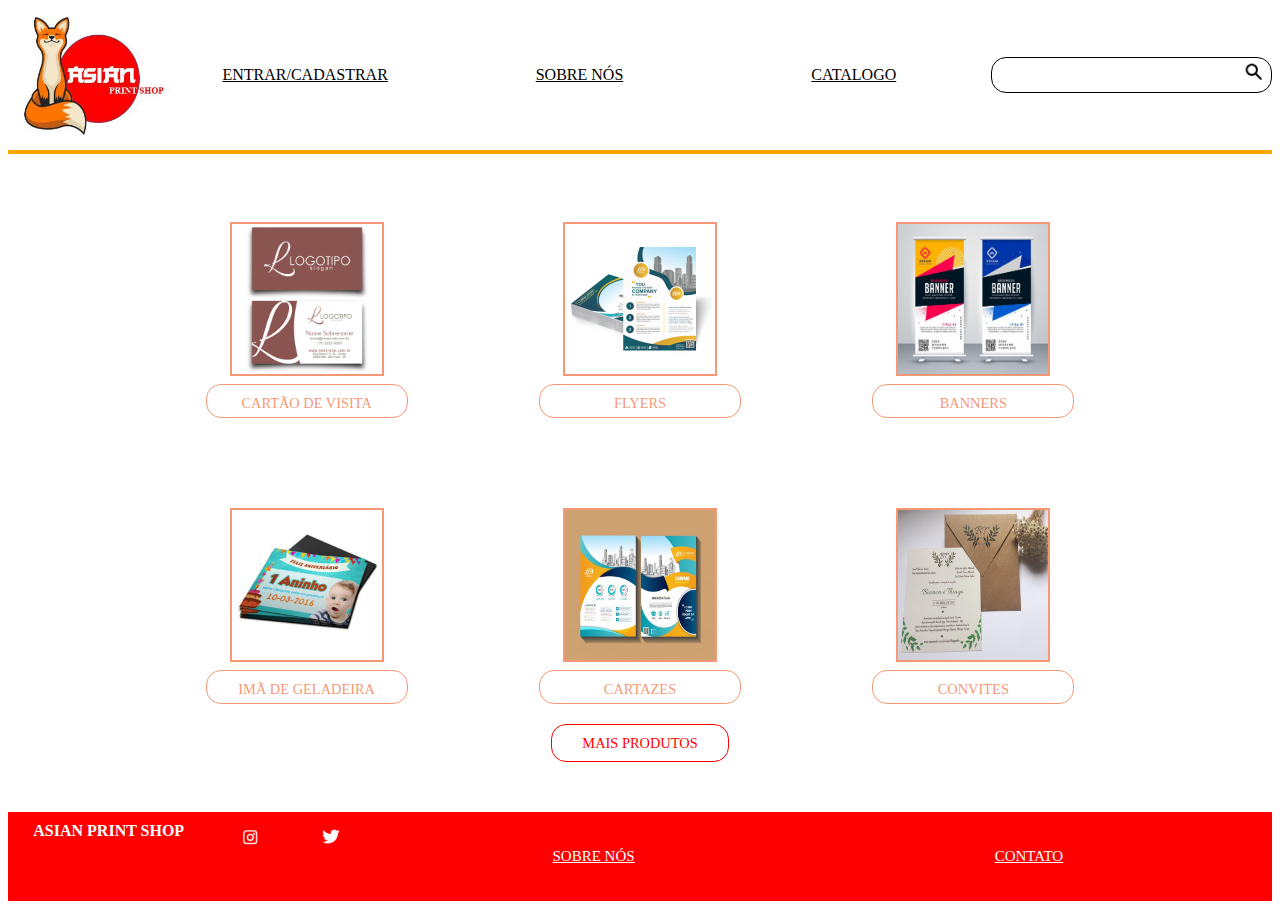
<file: GRÁFICA finish.2/index.html>
<!DOCTYPE html>
<html lang="pt-br">
<head>
    <meta charset="UTF-8">
    <link rel="stylesheet" type="text/css" href="css/estilo.css"/>
    <title>Asian Print Shop</title>
</head>
<body>
    <nav>
        <a href="index.html"><img src="img/logo.jpeg" width="160" height="130"></a>
        <ul>
            <li><a href="Tela cadastro.html">ENTRAR/CADASTRAR</a></li>
            <li><a href="sobre nós.html">SOBRE NÓS</a></li>
            <li><a href="catalogo.html">CATALOGO</a></li>
        </ul>
        <div id="divBusca">
            <input type="text" id="txtBusca"/>
            <img src="img/search.png" width="30px" height="30px" id="btnBusca" alt="Buscar"/>
        </div>
    </nav>
    <hr size="4" color="orange">
    <section id="produtos1">
    <div>
        <img src="img/cartãovis.png" alt="cartão de visita">
        <a href="cartaodevisita.html" class="botao">CARTÃO DE VISITA</a>
    </div>
    <div>
        <img src="img/flyer.png" alt="flyer">
        <a href="flyers.html" class="botao">FLYERS</a>
    </div>
    <div>
        <img src="img/banner.jpeg" alt="banner">
        <a href="banners.html" class="botao">BANNERS</a>
    </div>
    </section>
    <section id="produtos2">
    <div>
        <img src="img/ima.jpeg" alt="imã de geladeira">
        <a href="imãdegeladeria.html" class="botao">IMÃ DE GELADEIRA</a>
    </div>
    <div>
        <img src="img/cartaz.png" alt="cartaz">
        <a href="cartazes.html" class="botao">CARTAZES</a>
    </div>
    <div>
        <img src="img/convite.jpeg" alt="convite">
        <a href="convites.html" class="botao">CONVITES</a>
    </div>
    </section>
    <center><a href="mais produtos.html" class="mais">MAIS PRODUTOS</a></center>
    <footer>
        <a href="index.html">ASIAN PRINT SHOP</a>
        <a href="https://www.instagram.com/"><img src="img/insta.png"></a>
        <a href="https://twitter.com/"><img src="img/tt.png"></a>
        <ul>
            <li><a href="sobre nós.html">SOBRE NÓS</a></li>
            <li><a href="contato.html">CONTATO</a></li>
        </ul>
    </footer>
</body>
</html>
</file>
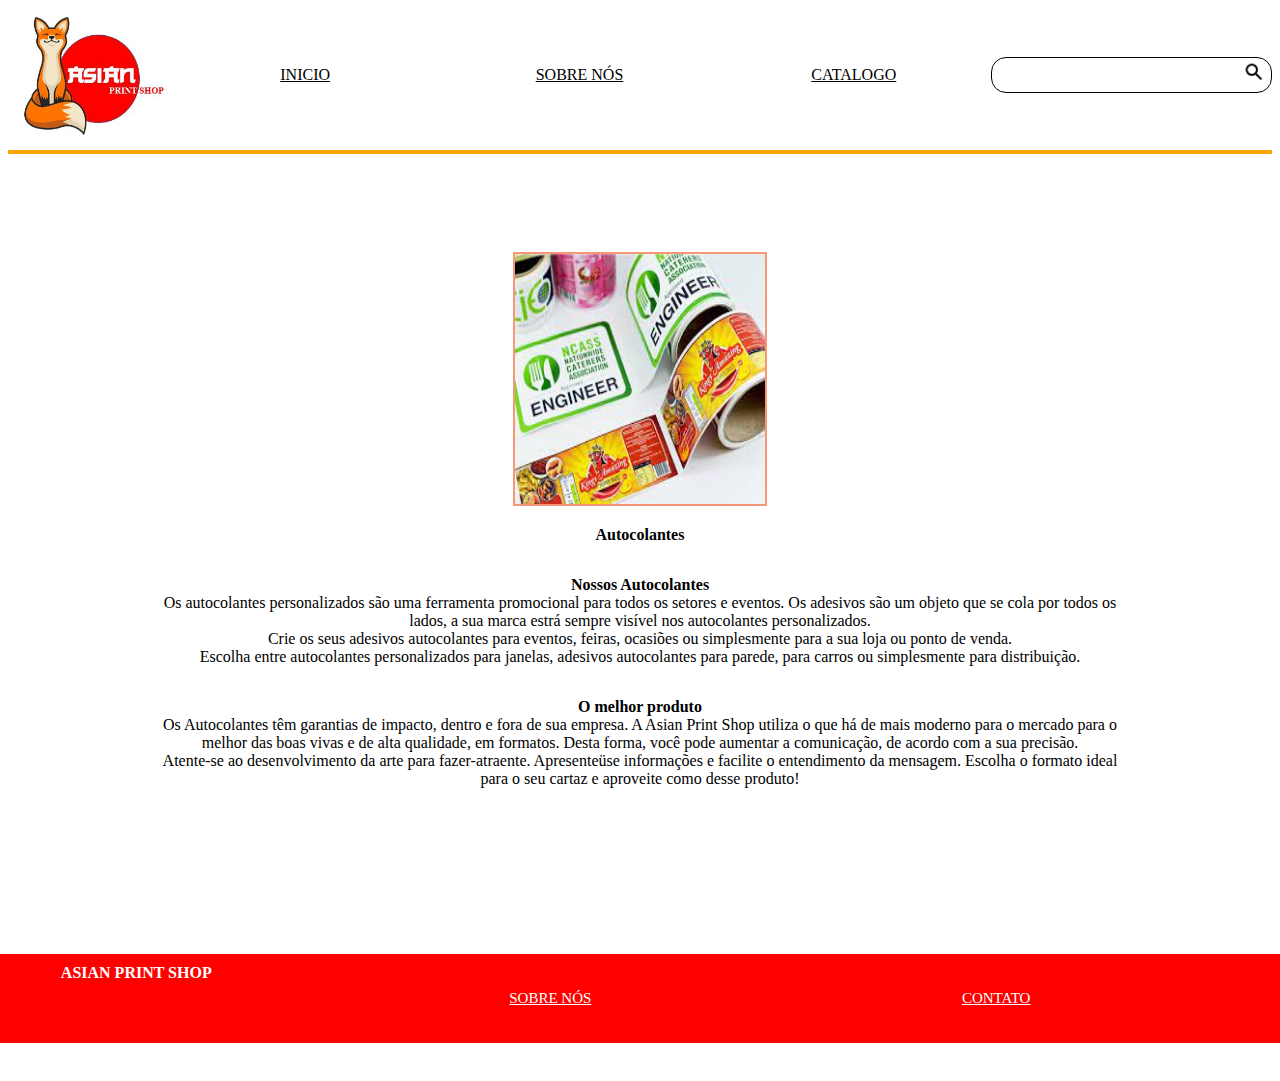
<file: GRÁFICA finish.2/autocolantes.html>
<!DOCTYPE html>
<html lang="en">
<head>
    <meta charset="UTF-8">
    <link rel="stylesheet" type="text/css "href="css/descrições.css">
    <title>Asian Print Shop</title>
</head>
<body>
    <nav>
        <a href="index.html"><img src="img/logo.jpeg" width="160" height="130"></a>
        <ul>
            <li><a href="index.html">INICIO</a></li>
            <li><a href="sobre nós.html">SOBRE NÓS</a></li>
            <li><a href="catalogo.html">CATALOGO</a></li>
        </ul>
        <div id="divBusca">
            <input type="text" id="txtBusca"/>
            <img src="img/search.png" width="30px" height="30px" id="btnBusca" alt="Buscar"/>
        </div>
    </nav>
    <hr size="4" color="orange">
    <section id="produtos1">
    <div>
        <div>
            <a href="add ao carrinho.html"><img src="img/autocolantes.jpeg" alt="autocolantes"></a>
            <a href="autocolantes.html" class="botao"></a>
        <p><strong>Autocolantes</strong></p>
        <p><strong>Nossos Autocolantes</strong><br>
            Os autocolantes personalizados são uma ferramenta promocional para todos os setores e eventos. Os adesivos são um objeto que se cola por todos os lados, a sua marca estrá sempre visível nos autocolantes personalizados.<br>
            Crie os seus adesivos autocolantes para eventos, feiras, ocasiões ou simplesmente para a sua loja ou ponto de venda.<br>
            Escolha entre autocolantes personalizados para janelas, adesivos autocolantes para parede, para carros ou simplesmente para distribuição.
        </p>
        <p><strong>O melhor produto</strong><br>
            Os Autocolantes têm garantias de impacto, dentro e fora de sua empresa. A Asian Print Shop utiliza o que há de mais moderno para o mercado para o melhor das boas vivas e de alta qualidade, em formatos. Desta forma, você pode aumentar a comunicação, de acordo com a sua precisão.<br>
            Atente-se ao desenvolvimento da arte para fazer-atraente. Apresenteüse informações e facilite o entendimento da mensagem. Escolha o formato ideal para o seu cartaz e aproveite como desse produto!
        </p>
        </div>
        <footer>
            <a href="index.html">ASIAN PRINT SHOP</a>
            <ul>
                <li><a href="sobre nós.html">SOBRE NÓS</a></li>
                <li><a href="contato.html">CONTATO</a></li>
            </ul>
        </footer>
    </nav>    
</body>
</html>
</file>
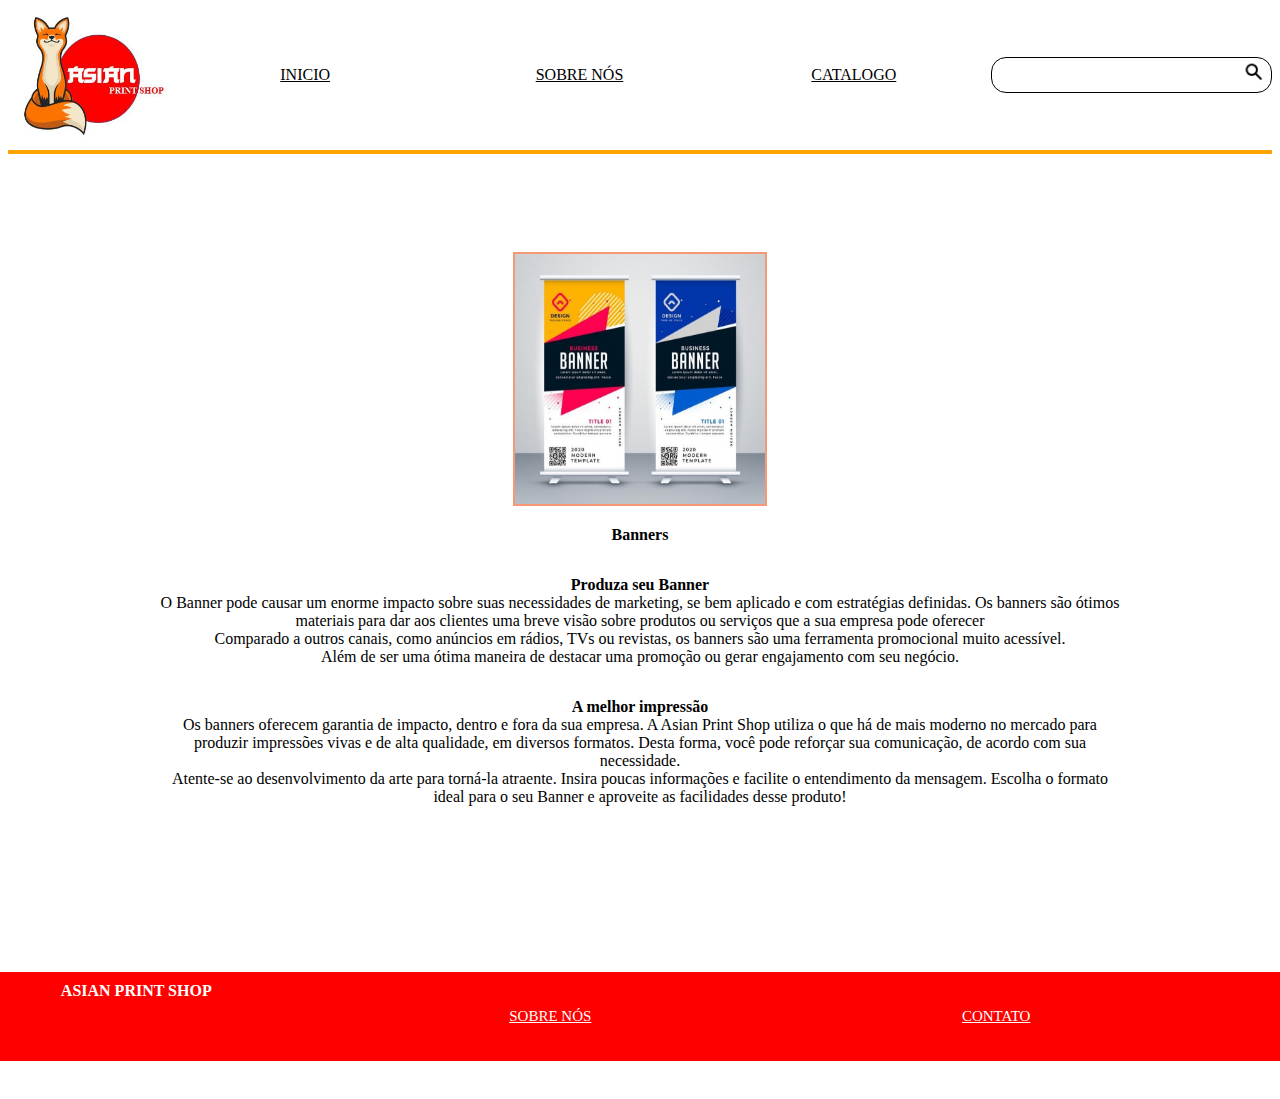
<file: GRÁFICA finish.2/banners.html>
<!DOCTYPE html>
<html lang="en">
<head>
    <meta charset="UTF-8">
    <link rel="stylesheet" type="text/css "href="css/descrições.css">
    <title>Asian Print Shop</title>
</head>
<body>
    <nav>
        <a href="index.html"><img src="img/logo.jpeg" width="160" height="130"></a>
        <ul>
            <li><a href="index.html">INICIO</a></li>
            <li><a href="sobre nós.html">SOBRE NÓS</a></li>
            <li><a href="catalogo.html">CATALOGO</a></li>
        </ul>
        <div id="divBusca">
            <input type="text" id="txtBusca"/>
            <img src="img/search.png" width="30px" height="30px" id="btnBusca" alt="Buscar"/>
        </div>
    </nav>
    <hr size="4" color="orange">
    <section id="produtos1">
    <div>
        <div>
            <a href="add ao carrinho.html" class="botao"><img src="img/banner.jpeg" alt="banner"></a>
        <p><strong>Banners</strong></p>
        <p><strong>Produza seu Banner</strong><br>
            O Banner pode causar um enorme impacto sobre suas necessidades de marketing, se bem aplicado e com estratégias definidas. Os banners são ótimos materiais para dar aos clientes uma breve visão sobre produtos ou serviços que a sua empresa pode oferecer<br>
            Comparado a outros canais, como anúncios em rádios, TVs ou revistas, os banners são uma ferramenta promocional muito acessível.<br>
            Além de ser uma ótima maneira de destacar uma promoção ou gerar engajamento com seu negócio.</p>
        <p><strong>A melhor impressão</strong><br>
            Os banners oferecem garantia de impacto, dentro e fora da sua empresa. A Asian Print Shop utiliza o que há de mais moderno no mercado para produzir impressões vivas e de alta qualidade, em diversos formatos. Desta forma, você pode reforçar sua comunicação, de acordo com sua necessidade.<br>
            Atente-se ao desenvolvimento da arte para torná-la atraente. Insira poucas informações e facilite o entendimento da mensagem. Escolha o formato ideal para o seu Banner e aproveite as facilidades desse produto!</p>
        </div>
        <footer>
            <a href="index.html">ASIAN PRINT SHOP</a>
            <ul>
                <li><a href="sobre nós.html">SOBRE NÓS</a></li>
                <li><a href="contato.html">CONTATO</a></li>
            </ul>
        </footer>
    </nav>    
</body>
</html>
</file>
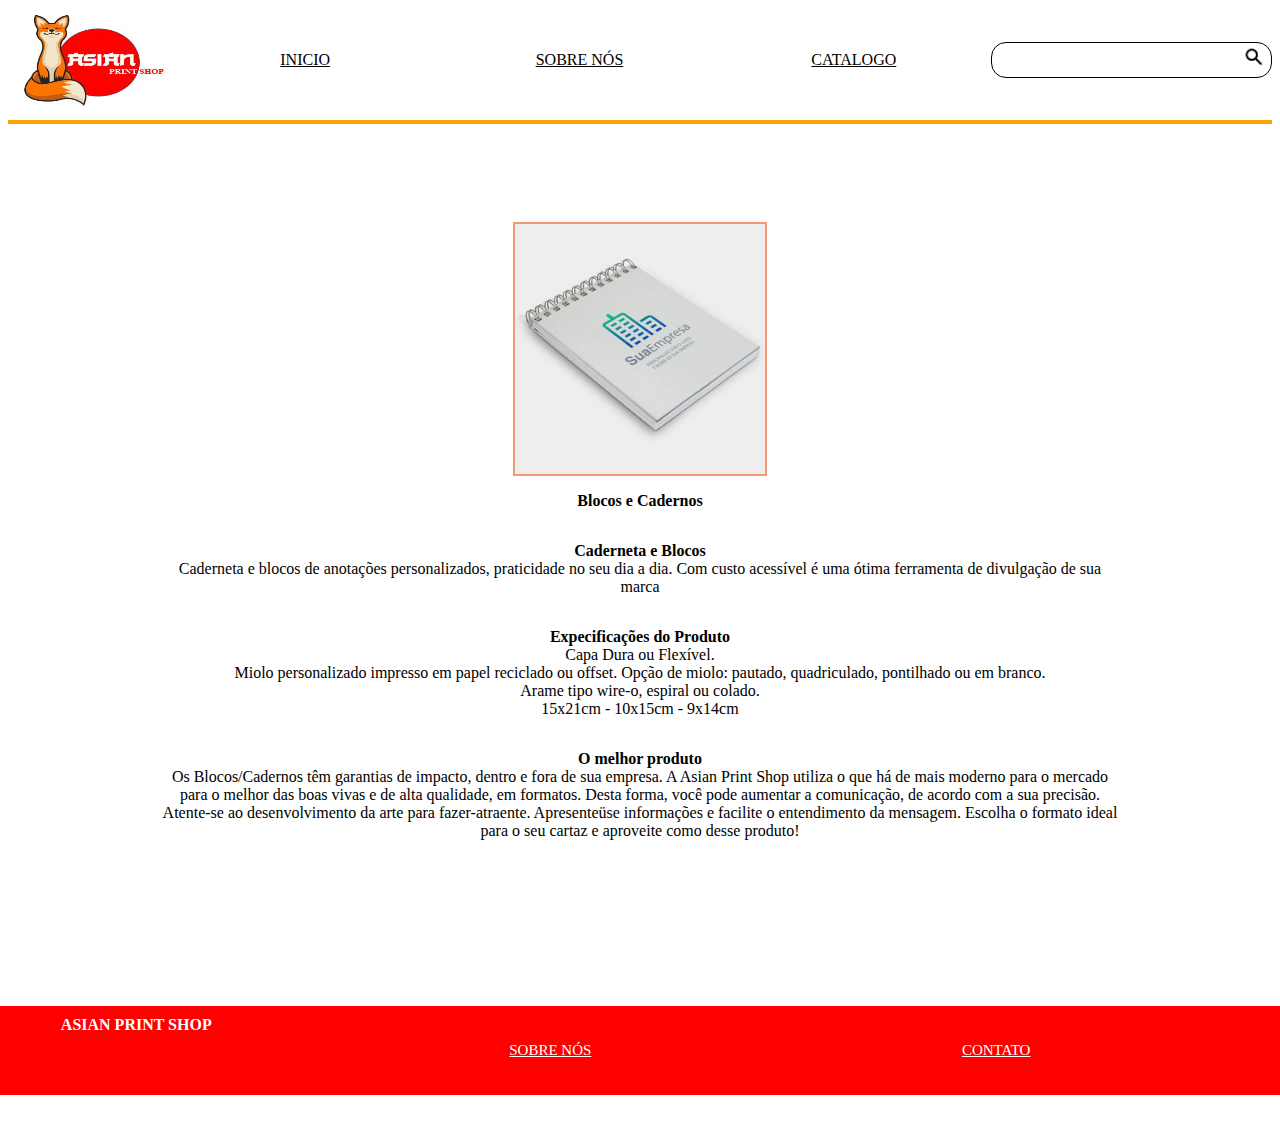
<file: GRÁFICA finish.2/blocos.html>
<!DOCTYPE html>
<html lang="en">
<head>
    <meta charset="UTF-8">
    <link rel="stylesheet" type="text/css "href="css/descrições.css">
    <title>Asian Print Shop</title>
</head>
<body>
    <nav>
        <a href="index.html"><img src="img/logo.jpeg" width="160" height="100"></a>
        <ul>
            <li><a href="index.html">INICIO</a></li>
            <li><a href="sobre nós.html">SOBRE NÓS</a></li>
            <li><a href="catalogo.html">CATALOGO</a></li>
        </ul>
        <div id="divBusca">
            <input type="text" id="txtBusca"/>
            <img src="img/search.png" width="30px" height="30px" id="btnBusca" alt="Buscar"/>
        </div>
    </nav>
    <hr size="4" color="orange">
    <section id="produtos1">
    <div>
        <div>
            <img src="img/bloco.jpeg" alt="blocos e cadernos">
            <a href="add ao carrinho.html" class="botao2"></a>
        <p><strong>Blocos e Cadernos</strong></p>
        <p><strong>Caderneta e Blocos</strong><br>
            Caderneta e blocos de anotações personalizados, praticidade no seu dia a dia. Com custo acessível é uma ótima ferramenta de divulgação de sua marca
        </p>
        <p><strong>Expecificações do Produto</strong><br>
        Capa Dura ou Flexível.<br>
        Miolo personalizado impresso em papel reciclado ou offset. Opção de miolo: pautado, quadriculado, pontilhado ou em branco.<br>
        Arame tipo wire-o, espiral ou colado.<br>
        15x21cm - 10x15cm - 9x14cm<Br>
        </p>
        <p><strong>O melhor produto</strong><br>
            Os Blocos/Cadernos têm garantias de impacto, dentro e fora de sua empresa. A Asian Print Shop utiliza o que há de mais moderno para o mercado para o melhor das boas vivas e de alta qualidade, em formatos. Desta forma, você pode aumentar a comunicação, de acordo com a sua precisão.<br>
            Atente-se ao desenvolvimento da arte para fazer-atraente. Apresenteüse informações e facilite o entendimento da mensagem. Escolha o formato ideal para o seu cartaz e aproveite como desse produto!
        </p>
        </div>
        <footer>
            <a href="index.html">ASIAN PRINT SHOP</a>
            <ul>
                <li><a href="sobre nós.html">SOBRE NÓS</a></li>
                <li><a href="contato.html">CONTATO</a></li>
            </ul>
        </footer>
    </nav>    
</body>
</html>
</file>
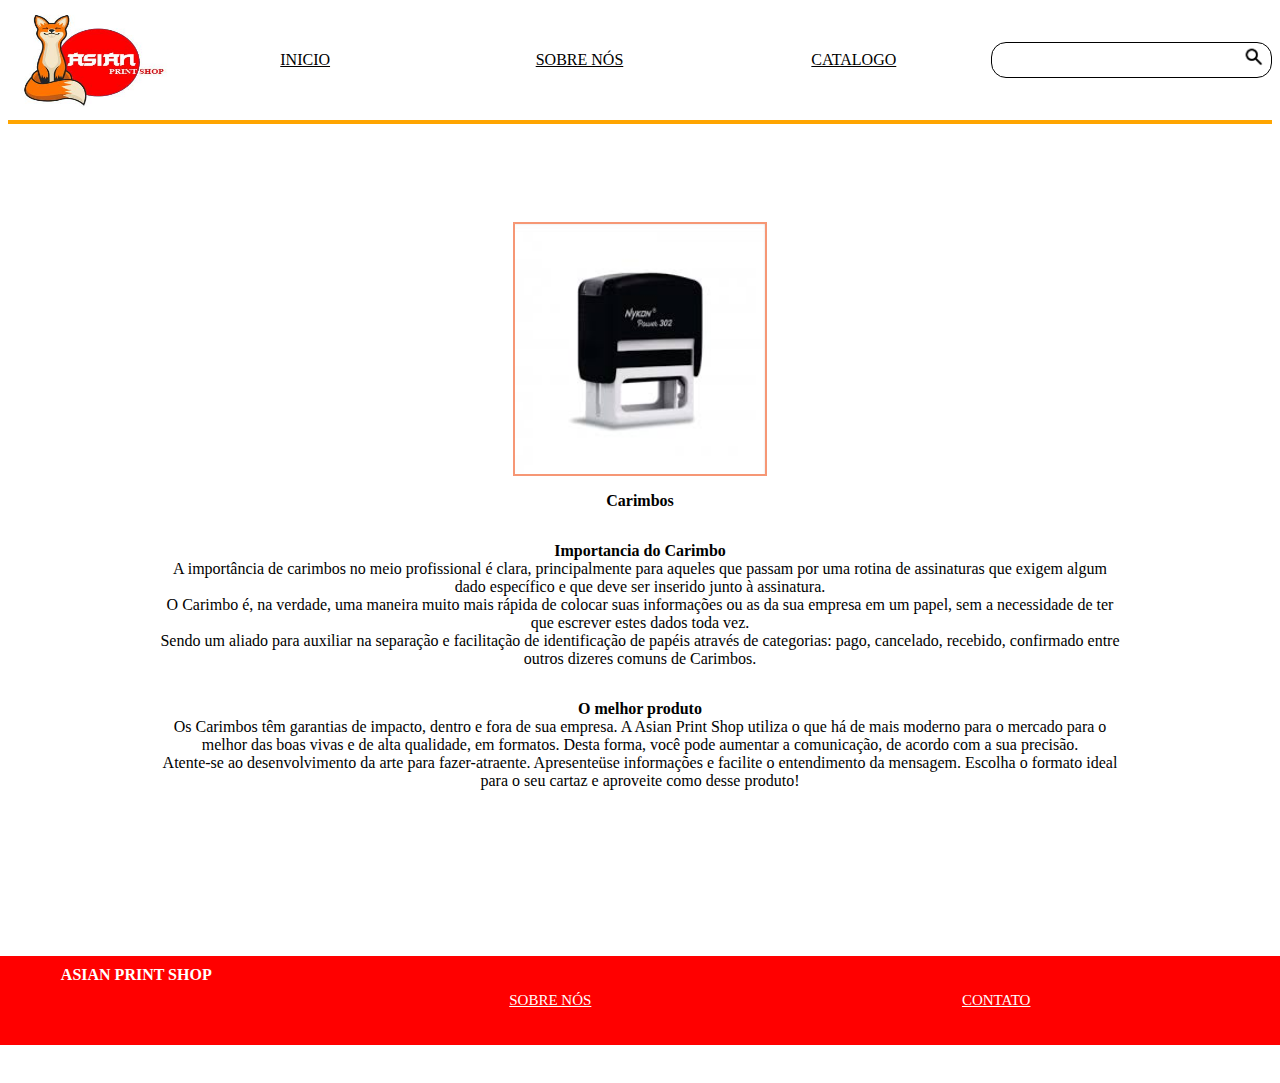
<file: GRÁFICA finish.2/carimbos.html>
<!DOCTYPE html>
<html lang="en">
<head>
    <meta charset="UTF-8">
    <link rel="stylesheet" type="text/css "href="css/descrições.css">
    <title>Asian Print Shop</title>
</head>
<body>
    <nav>
        <a href="index.html"><img src="img/logo.jpeg" width="160" height="100"></a>
        <ul>
            <li><a href="index.html">INICIO</a></li>
            <li><a href="sobre nós.html">SOBRE NÓS</a></li>
            <li><a href="catalogo.html">CATALOGO</a></li>
        </ul>
        <div id="divBusca">
            <input type="text" id="txtBusca"/>
            <img src="img/search.png" width="30px" height="30px" id="btnBusca" alt="Buscar"/>
        </div>
    </nav>
    <hr size="4" color="orange">
    <section id="produtos1">
    <div>
        <div>
            <img src="img/carimbo.jpeg" alt="carimbo">
            <a href="add ao carrinho.html" class="botao"></a>
        <p><strong>Carimbos</strong></p>
        <p><strong>Importancia do Carimbo</strong><br>
            A importância de carimbos no meio profissional é clara, principalmente para aqueles que passam por uma rotina de assinaturas que exigem algum dado específico e que deve ser inserido junto à assinatura.<br>
            O Carimbo é, na verdade, uma maneira muito mais rápida de colocar suas informações ou as da sua empresa em um papel, sem a necessidade de ter que escrever estes dados toda vez.<br>
            Sendo um aliado para auxiliar na separação e facilitação de identificação de papéis através de categorias: pago, cancelado, recebido, confirmado entre outros dizeres comuns de Carimbos.
        </p>
        <p><strong>O melhor produto</strong><br>
            Os Carimbos têm garantias de impacto, dentro e fora de sua empresa. A Asian Print Shop utiliza o que há de mais moderno para o mercado para o melhor das boas vivas e de alta qualidade, em formatos. Desta forma, você pode aumentar a comunicação, de acordo com a sua precisão.<br>
            Atente-se ao desenvolvimento da arte para fazer-atraente. Apresenteüse informações e facilite o entendimento da mensagem. Escolha o formato ideal para o seu cartaz e aproveite como desse produto!
        </p>
        </div>
        <footer>
            <a href="index.html">ASIAN PRINT SHOP</a>
            <ul>
                <li><a href="sobre nós.html">SOBRE NÓS</a></li>
                <li><a href="contato.html">CONTATO</a></li>
            </ul>
        </footer>
    </nav>    
</body>
</html>
</file>
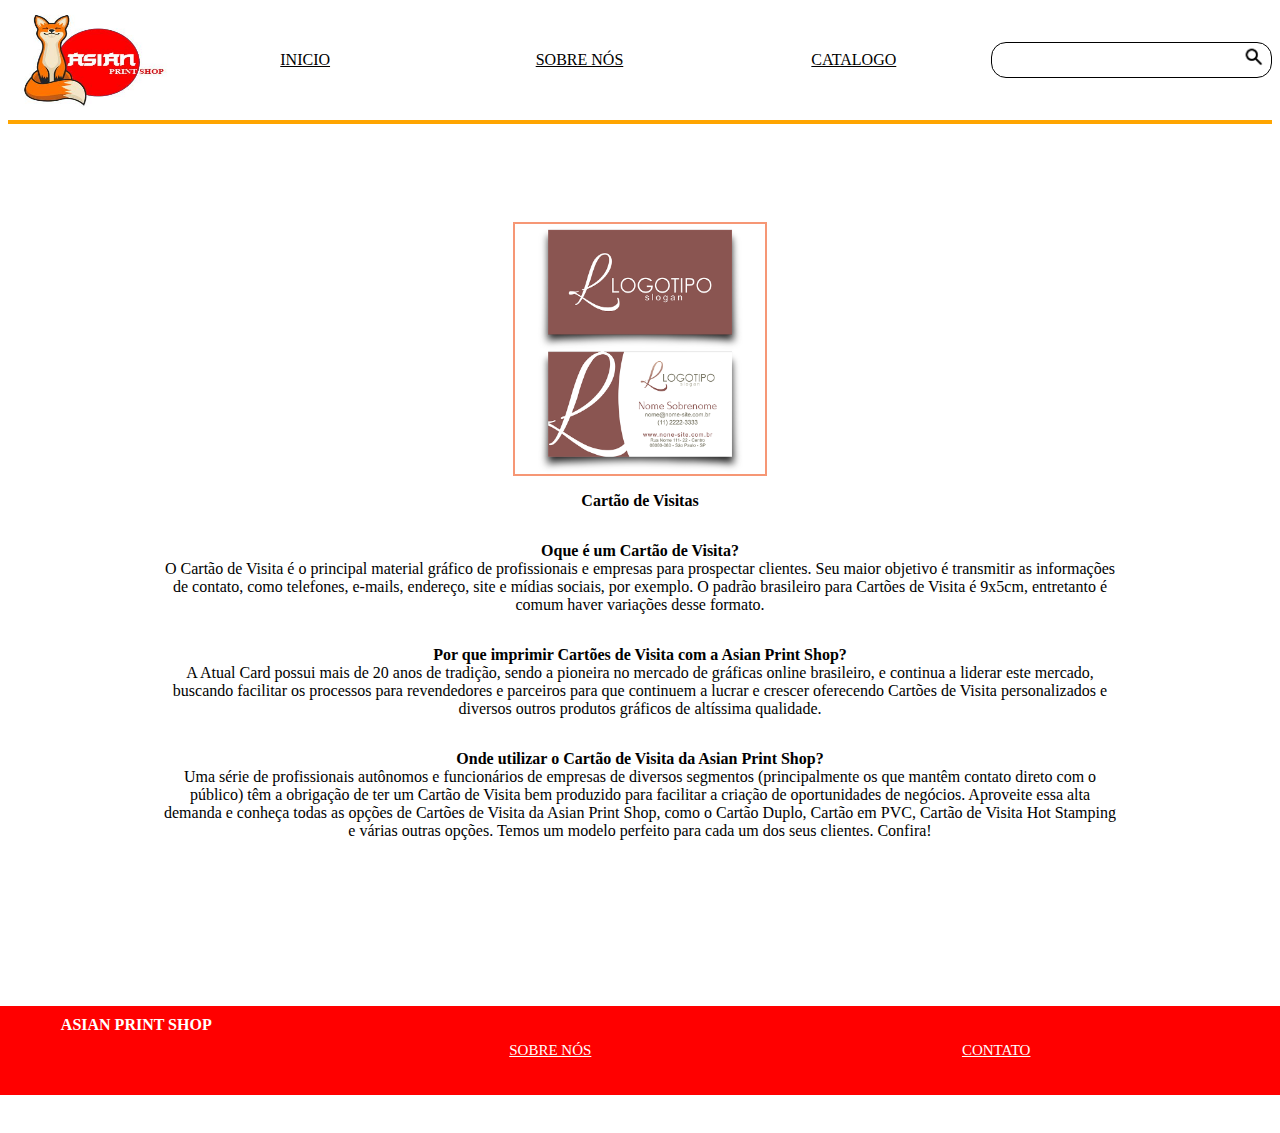
<file: GRÁFICA finish.2/cartaodevisita.html>
<!DOCTYPE html>
<html lang="en">
<head>
    <meta charset="UTF-8">
    <link rel="stylesheet" type="text/css "href="css/descrições.css">
    <title>Asian Print Shop</title>
</head>
<body>
    <nav>
        <a href="index.html"><img src="img/logo.jpeg" width="160" height="100"></a>
        <ul>
            <li><a href="index.html">INICIO</a></li>
            <li><a href="sobre nós.html">SOBRE NÓS</a></li>
            <li><a href="catalogo.html">CATALOGO</a></li>
        </ul>
        <div id="divBusca">
            <input type="text" id="txtBusca"/>
            <img src="img/search.png" width="30px" height="30px" id="btnBusca" alt="Buscar"/>
        </div>
    </nav>
    <hr size="4" color="orange">
    <section id="produtos1">
    <div>
        <div>
            <img src="img/cartãovis.png" alt="cartão de visita">
            <a href="add ao carrinho.html" class="botao"></a>
        <p><strong>Cartão de Visitas</strong></p>
        <p><strong>Oque é um Cartão de Visita?</strong><br>
            O Cartão de Visita é o principal material gráfico de profissionais e empresas para prospectar clientes. Seu maior objetivo é transmitir as informações de contato, como telefones, e-mails, endereço, site e mídias sociais, por exemplo. O padrão brasileiro para Cartões de Visita é 9x5cm, entretanto é comum haver variações desse formato.<br></p>
        <p><strong>Por que imprimir Cartões de Visita com a Asian Print Shop?</strong><br>
            A Atual Card possui mais de 20 anos de tradição, sendo a pioneira no mercado de gráficas online brasileiro, e continua a liderar este mercado, buscando facilitar os processos para revendedores e parceiros para que continuem a lucrar e crescer oferecendo Cartões de Visita personalizados e diversos outros produtos gráficos de altíssima qualidade.</p>
        <p><strong>Onde utilizar o Cartão de Visita da Asian Print Shop?</strong><br>
            Uma série de profissionais autônomos e funcionários de empresas de diversos segmentos (principalmente os que mantêm contato direto com o público) têm a obrigação de ter um Cartão de Visita bem produzido para facilitar a criação de oportunidades de negócios. Aproveite essa alta demanda e conheça todas as opções de Cartões de Visita da Asian Print Shop, como o Cartão Duplo, Cartão em PVC, Cartão de Visita Hot Stamping e várias outras opções. Temos um modelo perfeito para cada um dos seus clientes. Confira!
        </p>
        </div>
        <footer>
            <a href="index.html">ASIAN PRINT SHOP</a>
            <ul>
                <li><a href="sobre nós.html">SOBRE NÓS</a></li>
                <li><a href="contato.html">CONTATO</a></li>
            </ul>
        </footer>
    </nav>    
</body>
</html>
</file>
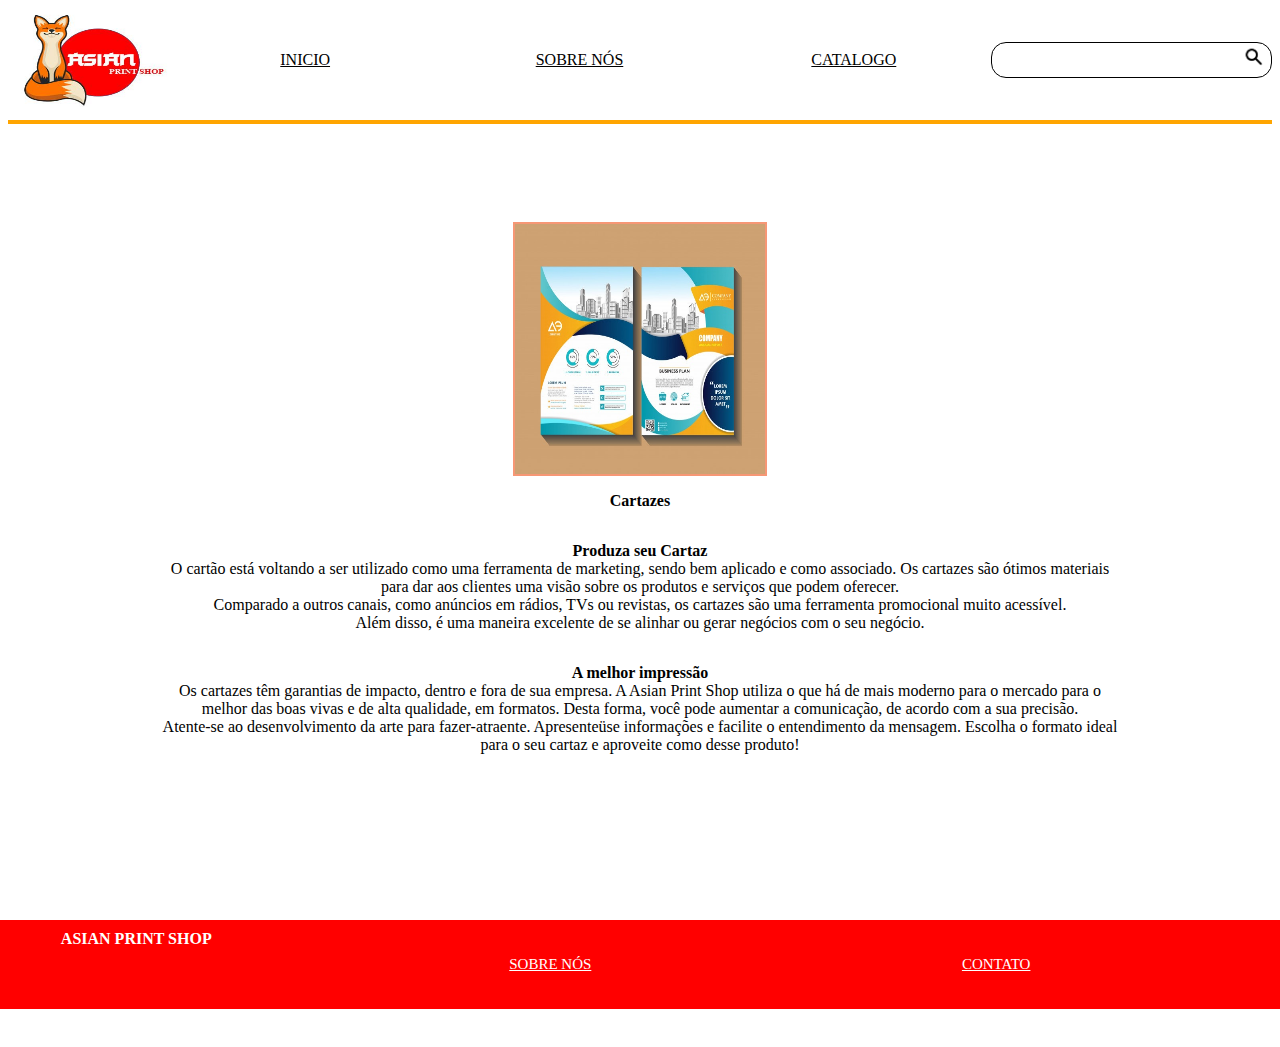
<file: GRÁFICA finish.2/cartazes.html>
<!DOCTYPE html>
<html lang="en">
<head>
    <meta charset="UTF-8">
    <link rel="stylesheet" type="text/css "href="css/descrições.css">
    <title>Asian Print Shop</title>
</head>
<body>
    <nav>
        <a href="index.html"><img src="img/logo.jpeg" width="160" height="100"></a>
        <ul>
            <li><a href="index.html">INICIO</a></li>
            <li><a href="sobre nós.html">SOBRE NÓS</a></li>
            <li><a href="catalogo.html">CATALOGO</a></li>

        </ul>
        <div id="divBusca">
            <input type="text" id="txtBusca"/>
            <img src="img/search.png" width="30px" height="30px" id="btnBusca" alt="Buscar"/>
        </div>
    </nav>
    <hr size="4" color="orange">
    <section id="produtos1">
    <div>
        <div>
            <img src="img/cartaz.png" alt="cartaz">
            <a href="add ao carrinho.html" class="botao"></a>
        <p><strong>Cartazes</strong></p>
        <p><strong>Produza seu Cartaz</strong><br>
            O cartão está voltando a ser utilizado como uma ferramenta de marketing, sendo bem aplicado e como associado. Os cartazes são ótimos materiais para dar aos clientes uma visão sobre os produtos e serviços que podem oferecer.<br>
            Comparado a outros canais, como anúncios em rádios, TVs ou revistas, os cartazes são uma ferramenta promocional muito acessível.<br>
            Além disso, é uma maneira excelente de se alinhar ou gerar negócios com o seu negócio.
        </p>
        <p><strong>A melhor impressão</strong><br>
            Os cartazes têm garantias de impacto, dentro e fora de sua empresa. A Asian Print Shop utiliza o que há de mais moderno para o mercado para o melhor das boas vivas e de alta qualidade, em formatos. Desta forma, você pode aumentar a comunicação, de acordo com a sua precisão.<br>
            Atente-se ao desenvolvimento da arte para fazer-atraente. Apresenteüse informações e facilite o entendimento da mensagem. Escolha o formato ideal para o seu cartaz e aproveite como desse produto!
        </p>
        </div>
        <footer>
            <a href="index.html">ASIAN PRINT SHOP</a>
            <ul>
                <li><a href="sobre nós.html">SOBRE NÓS</a></li>
                <li><a href="contato.html">CONTATO</a></li>
            </ul>
        </footer>
    </nav>    
</body>
</html>
</file>
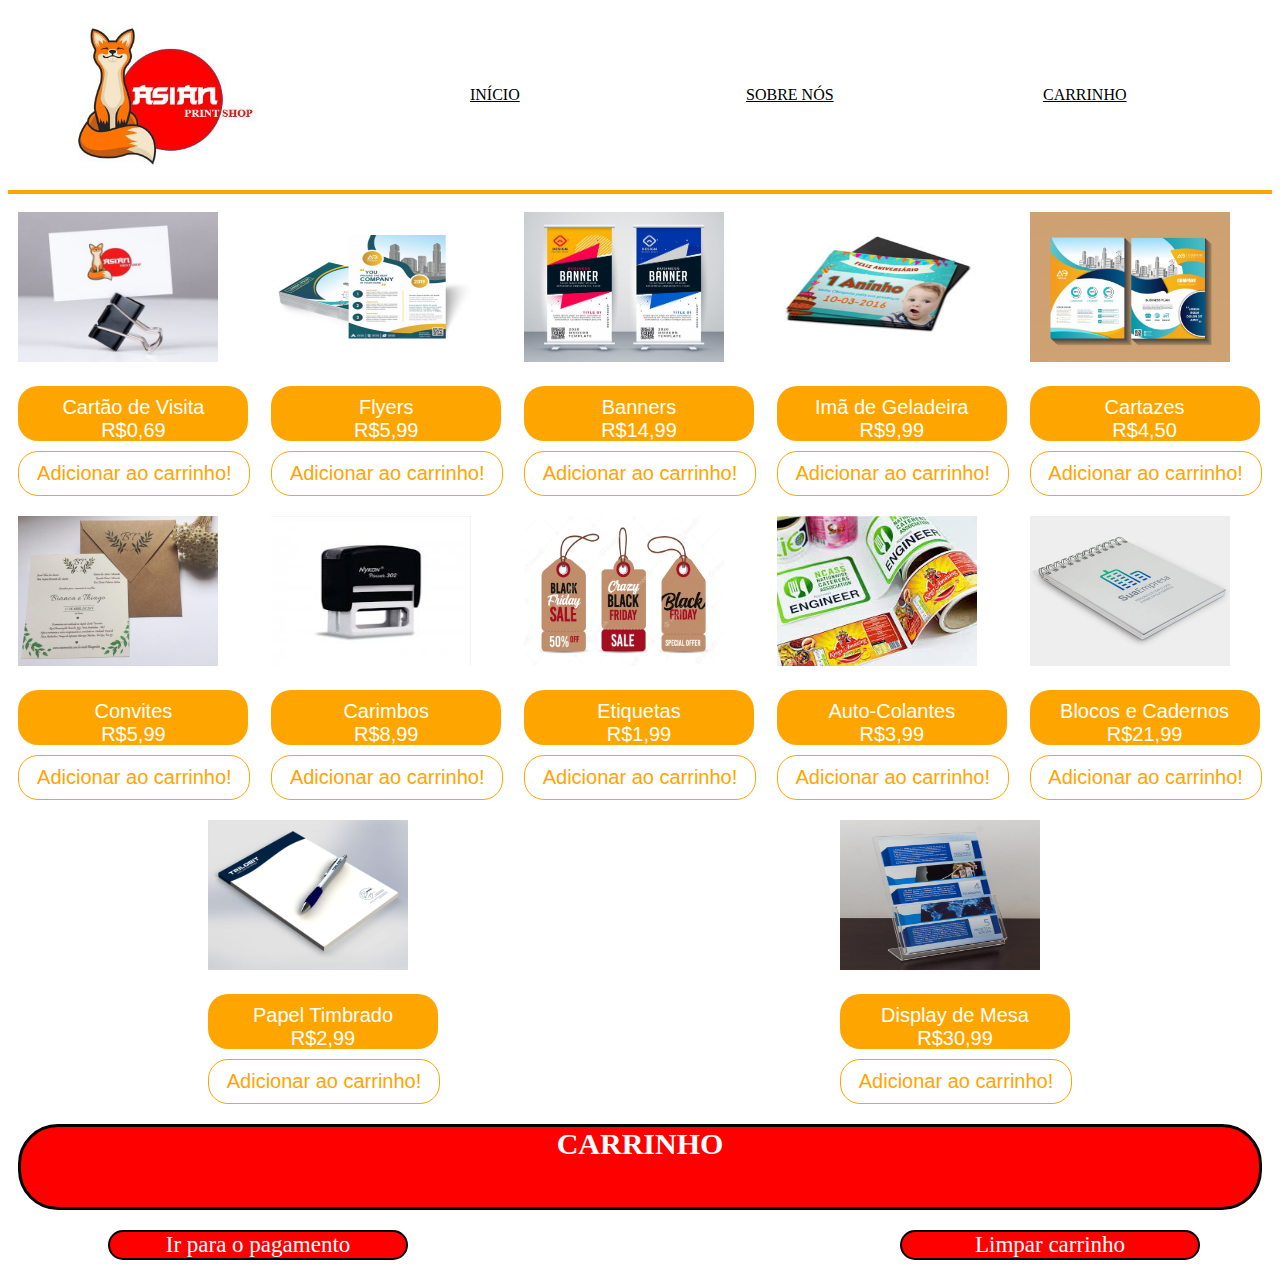
<file: GRÁFICA finish.2/catalogo.html>
<!DOCTYPE html>
<html lang="en">
<head>
    <meta charset="UTF-8">
    <meta http-equiv="X-UA-Compatible" content="IE=edge">
    <meta name="viewport" content="width=device-width, initial-scale=1.0">
 <title>Asian Print Shop</title>
    <style>
        * {
            padding: 0;

        }


        nav{
    display: flex;
    flex-direction: row;
    align-items: center;
    justify-content: space-around;
    background-color: transparent;
  }
  
  nav ul, footer ul{
    display: flex;
    flex-direction: row;
    align-items: center;
    list-style: none;
    padding: 0%;
    width: 70%;
  }
  
  nav ul li, footer ul li{
    text-align: center;
    width: 100%;
  }
  
  nav ul li a{
    display: inline-block;
    padding: 10px 0;
    width: 100%;
    text-decoration: underline;
    color: black;
  }


  
  
  .produto-single p {
            text-align:  center;
            font-size: 20px;
            font-family: sans-serif;
            background-color: orange;
            padding: 10px 15px;
            border-radius: 20px;
            color: white;
            margin: 10px;
            width: 200px;
            height: 35px;

        }

        .produto-single a {
            text-align: center;
            background-color: white;
            border:solid 1px orange;
            color: orange;
            margin: 10px;
            display: block;
            text-decoration: none;
            padding: 10px 15px;
            border-radius: 20px;
            font-size: 20px;
            font-family: sans-serif;
            width: 200px;

        }



        .info-single {
            font-size: 25px;
            font-family: arial;
            text-align: center;
        }

        img {
            max-width: 200px;
            min-width: 200px;
            max-height: 150px;
            min-height: 150px;
            align-items: center;
            margin: 10px;
        }

        
  
        h4 {
            text-align: center;
            font-size: 30px;
            font-family: handlee, cursive;
            color: white;
            background-color:red;
            margin:10px;
            border-radius: 40px;
            height: 80px;
            border: solid 3px black;

        }
        #produtos
         {
            margin-left: 0;
            display: flex;
            flex-wrap: wrap;
            justify-content: space-around;
        }

        .kk {
            left: 0px; top: 1470px;
            width: 100%; 
            background-color: white;
            height: 150px;
            margin:10px;
        }


        
    </style>
</head>
<body>
    <nav>
        <a href="#"><img src="img/logo.jpeg" width="160" height="100"></a>
        <ul>
            <li><a href="index.html">INÍCIO</a></li>
            <li><a href="sobre">SOBRE NÓS</a></li>
            <li><a href ="#link carrinho">CARRINHO</a></li>
        </ul>
        </div>
    </nav>
    <hr size="4" color="orange">
    <section id="produtos1">

        <div id="container">
                <div id="produtos">
                </div>
                <h4><a name="link carrinho"></a>CARRINHO</h4>
                <div id="carrinho">

                </div>

                <button style="position: absolute; left: 800px;
                text-align: center;
                font-size: 23px;
                font-family: handlee, cursive;
                color: white;
                background-color:red;
                margin:10px 100px 20px 100px;
                border-radius: 50px;
                width: 300px;
                border:solid 2px black;
                 "type="button" onclick=" localStorage.clear(); location.reload();">
                  Limpar carrinho </button>
    
    <button style="position: static; left: 450px; top: 1270px;
    text-align: center;
    font-size: 23px;
    font-family: handlee, cursive;
    color: white;
    background-color:red;
    margin:10px 100px 20px 100px;
    border-radius: 50px;
    width: 300px;
    border:solid 2px black;
     "type="button"><a href="dados.html"style="text-decoration:none">
    <font color="white">Ir para o pagamento </font></a> </button>
            </div>
        </div>
        <script>
            const items = [
                {
                    id: 0,
                    img: 'img/visita.jpg',
                    nome: 'Cartão de Visita<br>R$0,69',
                    quantidade: 0
                },
            
                {
                    id: 1,
                    img: 'img/flyer.png',
                    nome: ' Flyers<br> R$5,99',
                    quantidade: 0
                },
                {
                    id: 2,
                    img: 'img/banner.jpeg',
                    nome: ' Banners<br> R$14,99',
                    quantidade: 0
                },
                {
                    id: 3,
                    img: 'img/ima.jpeg',
                    nome: 'Imã de Geladeira<br> R$9,99',
                    quantidade: 0
                },
    
                {
                    id: 4,
                    img: 'img/cartaz.png',
                    nome: 'Cartazes<br> R$4,50',
                    quantidade: 0
                },
                {
                    id: 5,
                    img: 'img/convite.jpeg',
                    nome: 'Convites<br> R$5,99',
                    quantidade: 0
                },
                {
                    id: 6,
                    img: 'img/carimbo.jpeg',
                    nome: ' Carimbos<br> R$8,99',
                    quantidade: 0
                },
                {
                    id: 7,
                    img: 'img/etiquetas.jpeg',
                    nome: 'Etiquetas<br> R$1,99',
                    quantidade: 0
                },
                {
                    id: 8,
                    img: 'img/autocolantes.jpeg',
                    nome: 'Auto-Colantes<br> R$3,99',
                    quantidade: 0
                },
                {
                    id: 9,
                    img: 'img/bloco.jpeg',
                    nome: 'Blocos e Cadernos<br> R$21,99',
                    quantidade: 0
                },
                {
                    id: 10,
                    img: 'img/timbrado.png',
                    nome: 'Papel Timbrado<br> R$2,99',
                    quantidade: 0
                },
                {
                    id: 11,
                    img: 'img/display.jpeg',
                    nome: 'Display de Mesa<br> R$30,99',
                    quantidade: 0
                },

            ]
    
            inicializarloja = () => {
                var containerProdutos = document.getElementById('produtos');
                items.map((val) => {
                    containerProdutos.innerHTML += `
        
        <div class="produto-single">
            <img src="`+ val.img + `" />
          <p>`+ val.nome + `</p>
          <a key="`+ val.id + `" href="#">Adicionar ao carrinho!</a>
            </div>  
              `;
    
                })
            }
    
            inicializarloja();
    
            atualizarCarrinho = () => {
                console.log(items);
                var containerCarrinho = document.getElementById('carrinho');
                containerCarrinho.innerHTML = "";
                items.map((val) => {
                    if (val.quantidade > 0) {
                        containerCarrinho.innerHTML += `
        <div class="info-single">
       <p style="float:left;">Produto:  `+ val.nome + `</p>
       <p style="float:right;">Quantidade:  `+ val.quantidade + `</p>
       <div style="clear:both"></div>
       <hr> 
       </div>
              `;
                    }
                })
            }
    
    
    
            var links = document.getElementsByTagName('a');
    
            for (var i = 0; i < links.length; i++) {
                links[i].addEventListener("click", function () {
                    let key = this.getAttribute('key');
                    items[key].quantidade++;
                    atualizarCarrinho();
                    return false;
                })
            }
        </script>
</file>
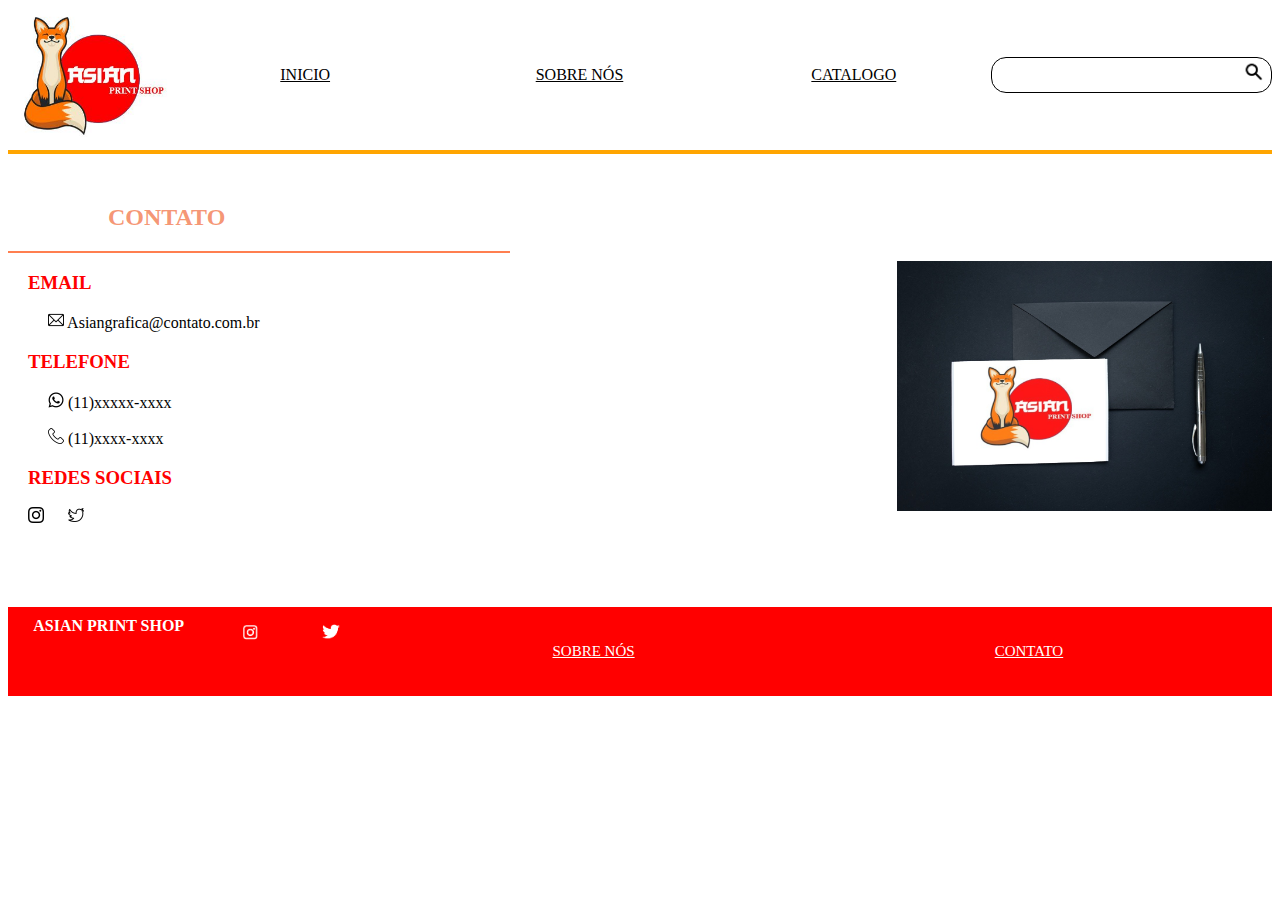
<file: GRÁFICA finish.2/contato.html>
<!DOCTYPE html>
<html lang="en">
<head>
    <meta charset="UTF-8">
    <link rel="stylesheet" type="text/css" href="css/contato.css"/>
    <title>Asian Print Shop</title>
</head>
<body>
    <nav>
        <a href="index.html"><img src="img/logo.jpeg" width="160" height="130"></a>
        <ul>
            <li><a href="index.html">INICIO</a></li>
            <li><a href="sobre nós.html">SOBRE NÓS</a></li>
            <li><a href="catalogo.html">CATALOGO</a></li>
        </ul>
        <div id="divBusca">
            <input type="text" id="txtBusca"/>
            <img src="img/search.png" width="30px" height="30px" id="btnBusca" alt="Buscar"/>
        </div>
    </nav>
    <hr size="4" color="orange">
    
    <section id="contato">
        <div id="titulo">
        <h2>CONTATO</h2>
        <hr width="500px" align="left" noshade color="coral">
        </div>

        <aside><img src="img/contato.jpg" align= right height="250px" width="375px"></aside>

        <div>
            <h3>EMAIL</h3>
            <p><img src="img/email.png">       Asiangrafica@contato.com.br</p>
        </div>

        <div>
            <h3>TELEFONE</h3>
            <p><img src="img/whatsapp.png">     (11)xxxxx-xxxx</p>
            <p><img src="img/telephone.png">      (11)xxxx-xxxx</p>
        </div>

        <div>
            <h3>REDES SOCIAIS</h3>
            <a href="https://www.instagram.com/"><img src="img/instagram.png"></a>
            <a href="https://twitter.com/"><img src="img/twitter.png"></a>
        </div>
    </section>

    <footer>
        <a href="index.html">ASIAN PRINT SHOP</a>
        <a href="https://www.instagram.com/"><img src="img/insta.png"></a>
        <a href="https://twitter.com/"><img src="img/tt.png"></a>
        <ul>
            <li><a href="sobre nós.html">SOBRE NÓS</a></li>
            <li><a href="contato.html">CONTATO</a></li>
        </ul>
    </footer>
</body>
</html>
</file>
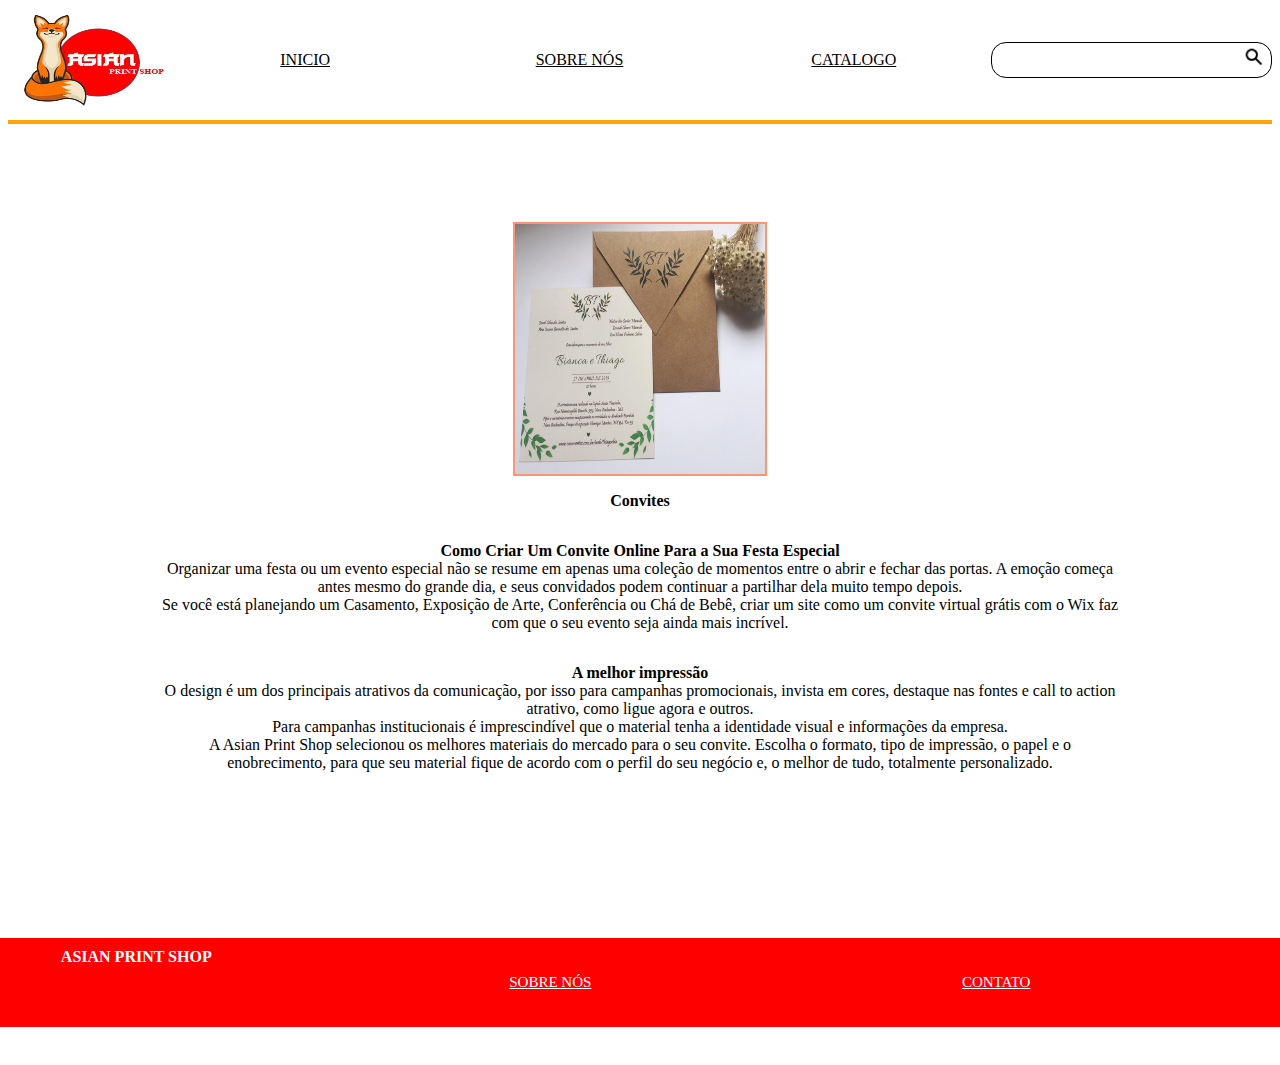
<file: GRÁFICA finish.2/convites.html>
<!DOCTYPE html>
<html lang="en">
<head>
    <meta charset="UTF-8">
    <link rel="stylesheet" type="text/css "href="css/descrições.css">
    <title>Asian Print Shop</title>
</head>
<body>
    <nav>
        <a href="index.html"><img src="img/logo.jpeg" width="160" height="100"></a>
        <ul>
            <li><a href="index.html">INICIO</a></li>
            <li><a href="sobre nós.html">SOBRE NÓS</a></li>
            <li><a href="catalogo.html">CATALOGO</a></li>
        </ul>
        <div id="divBusca">
            <input type="text" id="txtBusca"/>
            <img src="img/search.png" width="30px" height="30px" id="btnBusca" alt="Buscar"/>
        </div>
    </nav>
    <hr size="4" color="orange">
    <section id="produtos1">
    <div>
        <div>
            <img src="img/convite.jpeg" alt="convite">
            <a href="add ao carrinho.html" class="botao"></a>
        <p><strong>Convites</strong></p>
        <p><strong>Como Criar Um Convite Online Para a Sua Festa Especial</strong><br>
            Organizar uma festa ou um evento especial não se resume em apenas uma coleção de momentos entre o abrir e fechar das portas. A emoção começa antes mesmo do grande dia, e seus convidados podem continuar a partilhar dela muito tempo depois.<br>
            Se você está planejando um Casamento, Exposição de Arte, Conferência ou Chá de Bebê, criar um site como um convite virtual grátis com o Wix faz com que o seu evento seja ainda mais incrível.
        </p>
        <p><strong>A melhor impressão</strong><br>
            O design é um dos principais atrativos da comunicação, por isso para campanhas promocionais, invista em cores, destaque nas fontes e call to action atrativo, como ligue agora e outros.<br>
            Para campanhas institucionais é imprescindível que o material tenha a identidade visual e informações da empresa.<br>
            A Asian Print Shop selecionou os melhores materiais do mercado para o seu convite. Escolha o formato, tipo de impressão, o papel e o enobrecimento, para que seu material fique de acordo com o perfil do seu negócio e, o melhor de tudo, totalmente personalizado.<br></p>
        </div>
        <footer>
            <a href="index.html">ASIAN PRINT SHOP</a>
            <ul>
                <li><a href="sobre nós.html">SOBRE NÓS</a></li>
                <li><a href="contato.html">CONTATO</a></li>
            </ul>
        </footer>
    </nav>    
</body>
</html>
</file>
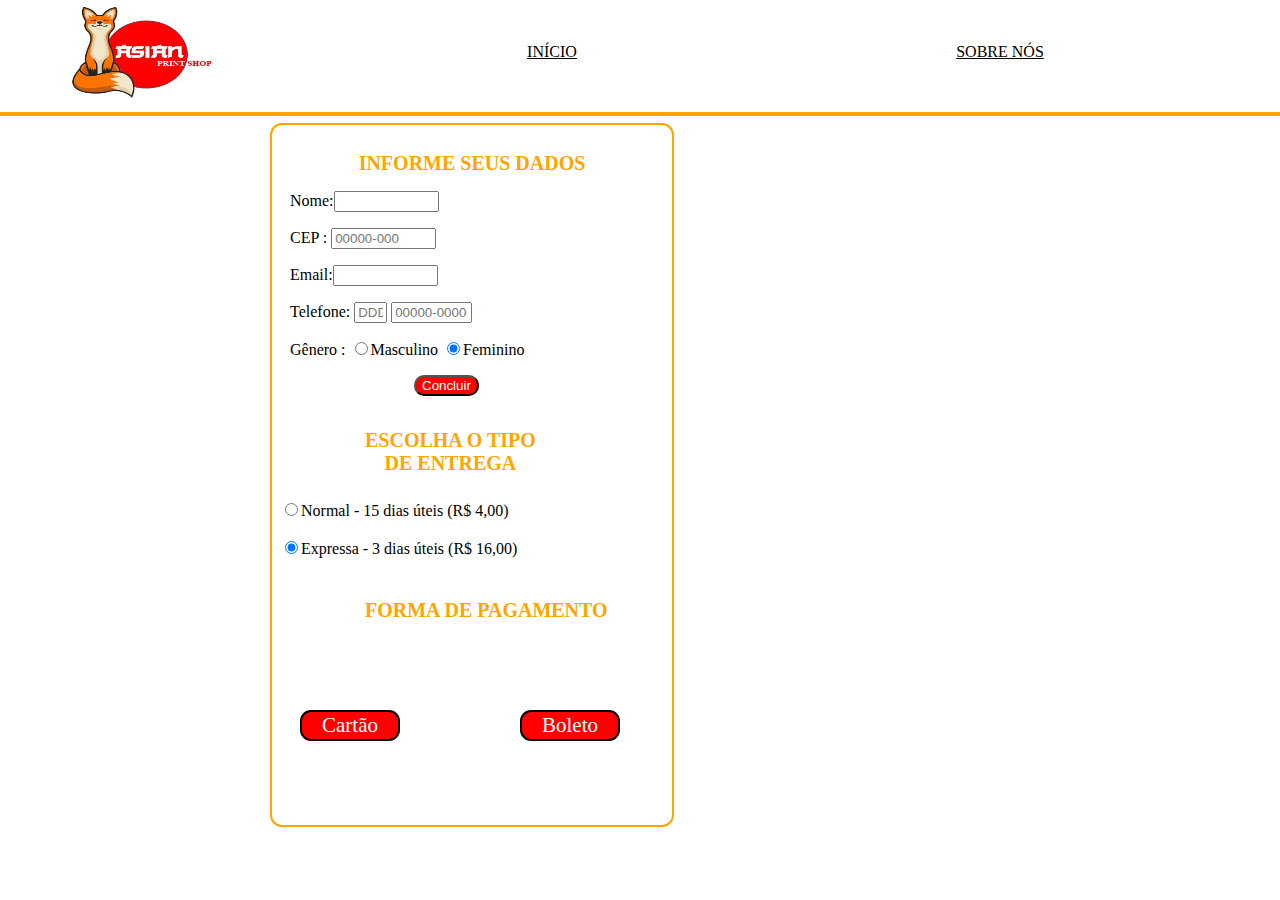
<file: GRÁFICA finish.2/dados.html>
<!DOCTYPE html>
<html lang="en">
<head>
    <meta charset="UTF-8">
    <meta http-equiv="X-UA-Compatible" content="IE=edge">
    <meta name="viewport" content="width=device-width, initial-scale=1.0">
    <link rel="stylesheet" type="text/css" href="css/dados.css" />
 <title>Asian Print Shop</title>
<body>
    <nav>
        <a href="#"><img src="img/logo.jpeg" width="160" height="100"></a>
        <ul>
            <li><a href="index.html">INÍCIO</a></li>
            <li><a href="sobre">SOBRE NÓS</a></li>

        </ul>
    </nav>
    <hr size="4" color="orange">
    <section id="produtos1">

    <div class="container">
        <div class="box">
          <h4>INFORME SEUS DADOS</h4><p>
              <p> </p>
        </div>
    </div>

    <div class="dados">
        <form>
            <p>Nome:<input type="text" name="nome" size="10" /></p>

            <label>CEP :</label>
            <input type="text" Placeholder="00000-000" pattern="\d{5}-\d{3}"\
             title="Digite o CEP no formato 00000-000"
             size="10" maxlength="9"/>

             <p>Email:<input type="email" name="nome" size="10" /></p>
             
             <p>Telefone:
            <input type="text" name="telefone" size="1" maxlength="3" Placeholder="DDD" >

            <input type="text" name="telefone2" size="7" maxlength="10" pattern="\d{5}-\d{4}"\
            Placeholder="00000-0000"
             title="Digite o telefone no formato 00000-0000"/></p>
            

            <label>Gênero : 
                    <input type="radio" name="cargo" value="1" />Masculino
                    <input type="radio" name="cargo" value="2" checked />Feminino
            </label>
            <p><font color="white">..............................</font>
             <input type=submit value="Concluir" class="sla"/></p>

</form>
    </div>

<div class="entrega">
    <h4>ESCOLHA O TIPO<br> DE ENTREGA</h4><p>
        </p>
</div>

<div class="fds">
    <form>   
         <label> 
    <input type="radio" name="cargo" value="1" checked/>Normal - 15 dias úteis (R$ 4,00) <br> <br>
    <input type="radio" name="cargo" value="2" checked />Expressa - 3 dias úteis (R$ 16,00)
  </label>
</form>
    </div>

    <div class="pagamento">
        <h4>FORMA DE PAGAMENTO</h4><p>
            </p>
    </div>


<div>
    <button style="position: absolute; left: 200px; top: 700px;
    text-align: center;
    font-size: 21px;
    font-family: handlee, cursive;
    color: white;
    background-color:red;
    margin:10px 100px 20px 100px;
    border-radius: 11px;
    width: 100px;
    border:solid 2px black;
     "type="button"><a href="pagarC.html"style="text-decoration:none">
    <font color="white">Cartão </font></a> </button>
            </div>

            <div>
                <button style="position: absolute; left: 420px; top: 700px;
                text-align: center;
                font-size: 21px;
                font-family: handlee, cursive;
                color: white;
                background-color:red;
                margin:10px 100px 20px 100px;
                border-radius: 11px;
                width: 100px;
                border:solid 2px black;
                 "type="button"><a href="pagarB.html"style="text-decoration:none">
                <font color="white">Boleto </font></a> </button>
                        </div>



</div>



</div>
</div>    

        </div>
        </div>
        </body>
        </html>
</file>
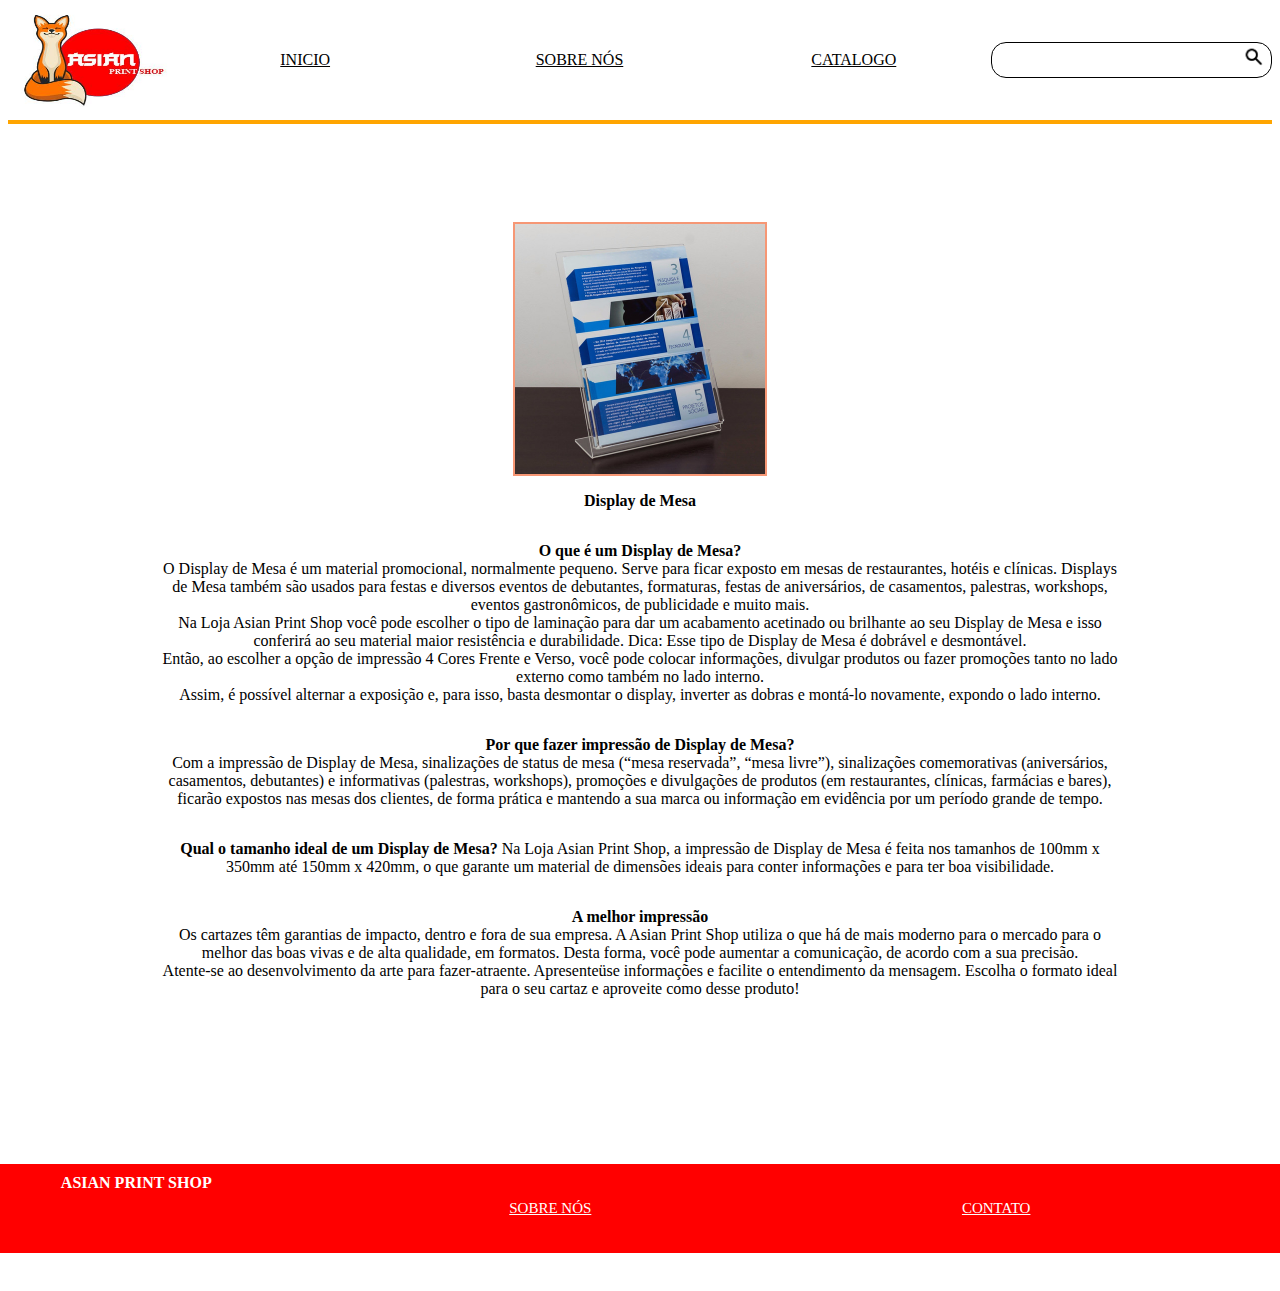
<file: GRÁFICA finish.2/display.html>
<!DOCTYPE html>
<html lang="en">
<head>
    <meta charset="UTF-8">
    <link rel="stylesheet" type="text/css "href="css/descrições.css">
    <title>Asian Print Shop</title>
</head>
<body>
    <nav>
        <a href="index.html"><img src="img/logo.jpeg" width="160" height="100"></a>
        <ul>
            <li><a href="index.html">INICIO</a></li>
            <li><a href="sobre nós.html">SOBRE NÓS</a></li>
            <li><a href="catalogo.html">CATALOGO</a></li>
        </ul>
        <div id="divBusca">
            <input type="text" id="txtBusca"/>
            <img src="img/search.png" width="30px" height="30px" id="btnBusca" alt="Buscar"/>
        </div>
    </nav>
    <hr size="4" color="orange">
    <section id="produtos1">
    <div>
        <div>
            <img src="img/display.jpeg" alt="display">
            <a href="add ao carrinho.html" class="botao2"></a>
        <p><strong>Display de Mesa</strong></p>
        <p><strong>O que é um Display de Mesa?</strong><br>
            O Display de Mesa é um material promocional, normalmente pequeno. Serve para ficar exposto em mesas de restaurantes, hotéis e clínicas. Displays de Mesa também são usados para festas e diversos eventos de debutantes, formaturas, festas de aniversários, de casamentos, palestras, workshops, eventos gastronômicos, de publicidade e muito mais.<br>
            Na Loja Asian Print Shop você pode escolher o tipo de laminação para dar um acabamento acetinado ou brilhante ao seu Display de Mesa e isso conferirá ao seu material maior resistência e durabilidade. Dica: Esse tipo de Display de Mesa é dobrável e desmontável.<br>
            Então, ao escolher a opção de impressão 4 Cores Frente e Verso, você pode colocar informações, divulgar produtos ou fazer promoções tanto no lado externo como também no lado interno.<br>
            Assim, é possível alternar a exposição e, para isso, basta desmontar o display, inverter as dobras e montá-lo novamente, expondo o lado interno.
        </p>
        <p><strong>Por que fazer impressão de Display de Mesa?</strong><br>
            Com a impressão de Display de Mesa, sinalizações de status de mesa (“mesa reservada”, “mesa livre”), sinalizações comemorativas (aniversários, casamentos, debutantes) e informativas (palestras, workshops), promoções e divulgações de produtos (em restaurantes, clínicas, farmácias e bares), ficarão expostos nas mesas dos clientes, de forma prática e mantendo a sua marca ou informação em evidência por um período grande de tempo.
        </p>
        <p><strong>Qual o tamanho ideal de um Display de Mesa?</strong>
            Na Loja Asian Print Shop, a impressão de Display de Mesa é feita nos tamanhos de 100mm x 350mm até 150mm x 420mm, o que garante um material de dimensões ideais para conter informações e para ter boa visibilidade.
        </p>
        <p><strong>A melhor impressão</strong><br>
            Os cartazes têm garantias de impacto, dentro e fora de sua empresa. A Asian Print Shop utiliza o que há de mais moderno para o mercado para o melhor das boas vivas e de alta qualidade, em formatos. Desta forma, você pode aumentar a comunicação, de acordo com a sua precisão.<br>
            Atente-se ao desenvolvimento da arte para fazer-atraente. Apresenteüse informações e facilite o entendimento da mensagem. Escolha o formato ideal para o seu cartaz e aproveite como desse produto!
        </p>
        </div>
        <footer>
            <a href="index.html">ASIAN PRINT SHOP</a>
            <ul>
                <li><a href="sobre nós.html">SOBRE NÓS</a></li>
                <li><a href="contato.html">CONTATO</a></li>
            </ul>
        </footer>
    </nav>    
</body>
</html>
</file>
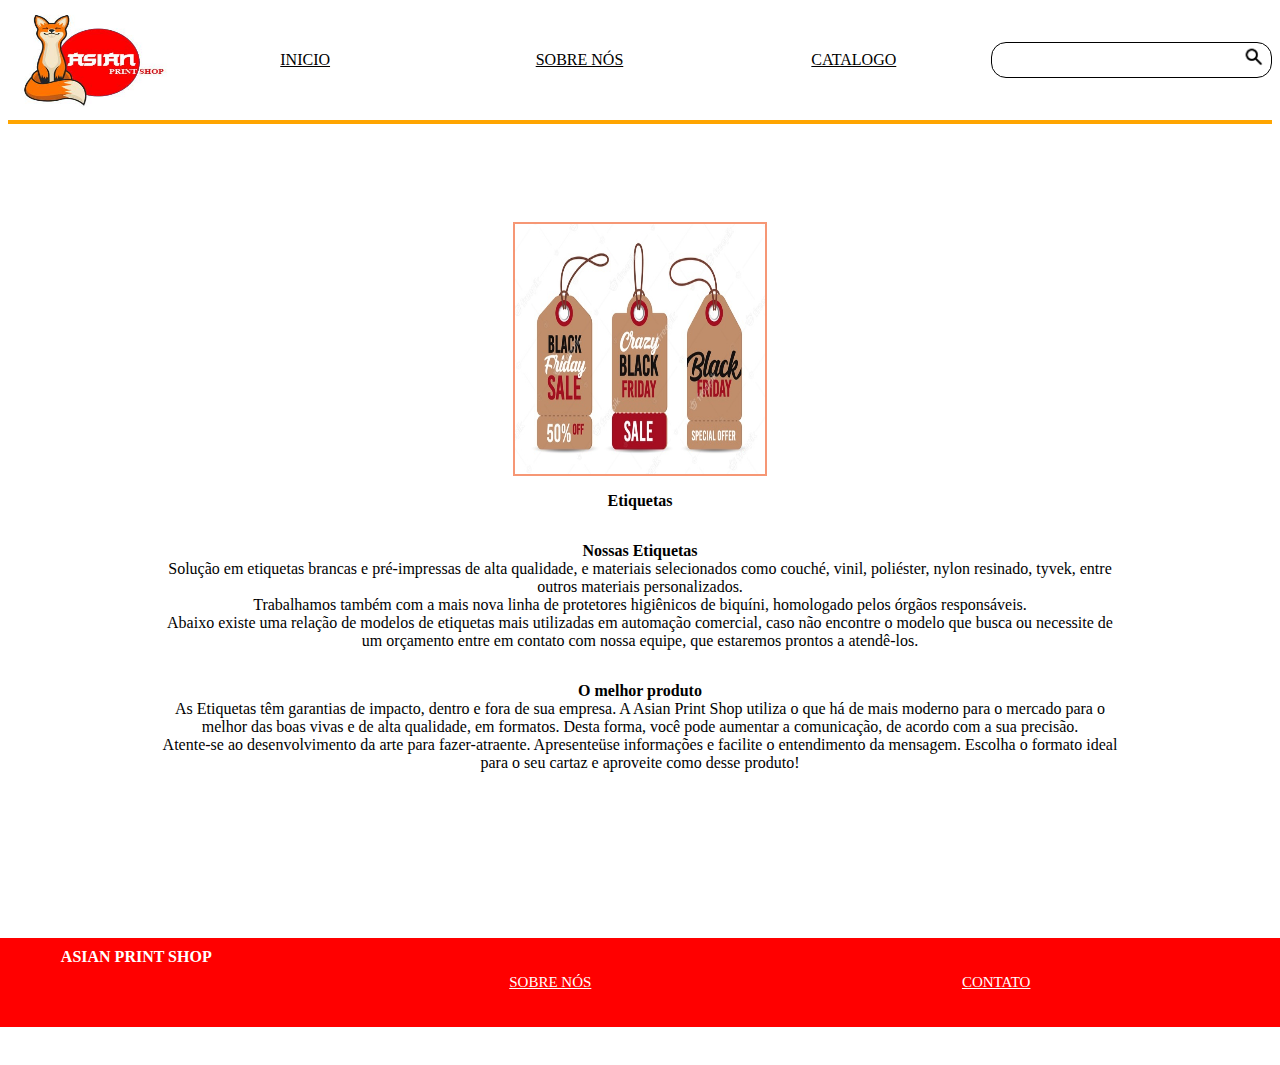
<file: GRÁFICA finish.2/etiquetas.html>
<!DOCTYPE html>
<html lang="en">
<head>
    <meta charset="UTF-8">
    <link rel="stylesheet" type="text/css "href="css/descrições.css">
    <title>Asian Print Shop</title>
</head>
<body>
    <nav>
        <a href="index.html"><img src="img/logo.jpeg" width="160" height="100"></a>
        <ul>
            <li><a href="index.html">INICIO</a></li>
            <li><a href="sobre nós.html">SOBRE NÓS</a></li>
            <li><a href="catalogo.html">CATALOGO</a></li>
        </ul>
        <div id="divBusca">
            <input type="text" id="txtBusca"/>
            <img src="img/search.png" width="30px" height="30px" id="btnBusca" alt="Buscar"/>
        </div>
    </nav>
    <hr size="4" color="orange">
    <section id="produtos1">
    <div>
        <div>
            <img src="img/etiquetas.jpeg" alt="etiquetas">
            <a href="add ao carrinho.html" class="botao"></a>
        <p><strong>Etiquetas</strong></p>
        <p><strong>Nossas Etiquetas</strong><br>
            Solução em etiquetas brancas e pré-impressas de alta qualidade, e materiais selecionados como couché, vinil, poliéster, nylon resinado, tyvek, entre outros materiais personalizados.<br>
            Trabalhamos também com a mais nova linha de protetores higiênicos de biquíni, homologado pelos órgãos responsáveis.<br>
            Abaixo existe uma relação de modelos de etiquetas mais utilizadas em automação comercial, caso não encontre o modelo que busca ou necessite de um orçamento entre em contato com nossa equipe, que estaremos prontos a atendê-los.
        </p>
        <p><strong>O melhor produto</strong><br>
            As Etiquetas têm garantias de impacto, dentro e fora de sua empresa. A Asian Print Shop utiliza o que há de mais moderno para o mercado para o melhor das boas vivas e de alta qualidade, em formatos. Desta forma, você pode aumentar a comunicação, de acordo com a sua precisão.<br>
            Atente-se ao desenvolvimento da arte para fazer-atraente. Apresenteüse informações e facilite o entendimento da mensagem. Escolha o formato ideal para o seu cartaz e aproveite como desse produto!
        </p>
        </div>
        <footer>
            <a href="#">ASIAN PRINT SHOP</a>
            <ul>
                <li><a href="entrar">SOBRE NÓS</a></li>
                <li><a href="sobre">CONTATO</a></li>
            </ul>
        </footer>
    </nav>    
</body>
</html>
</file>
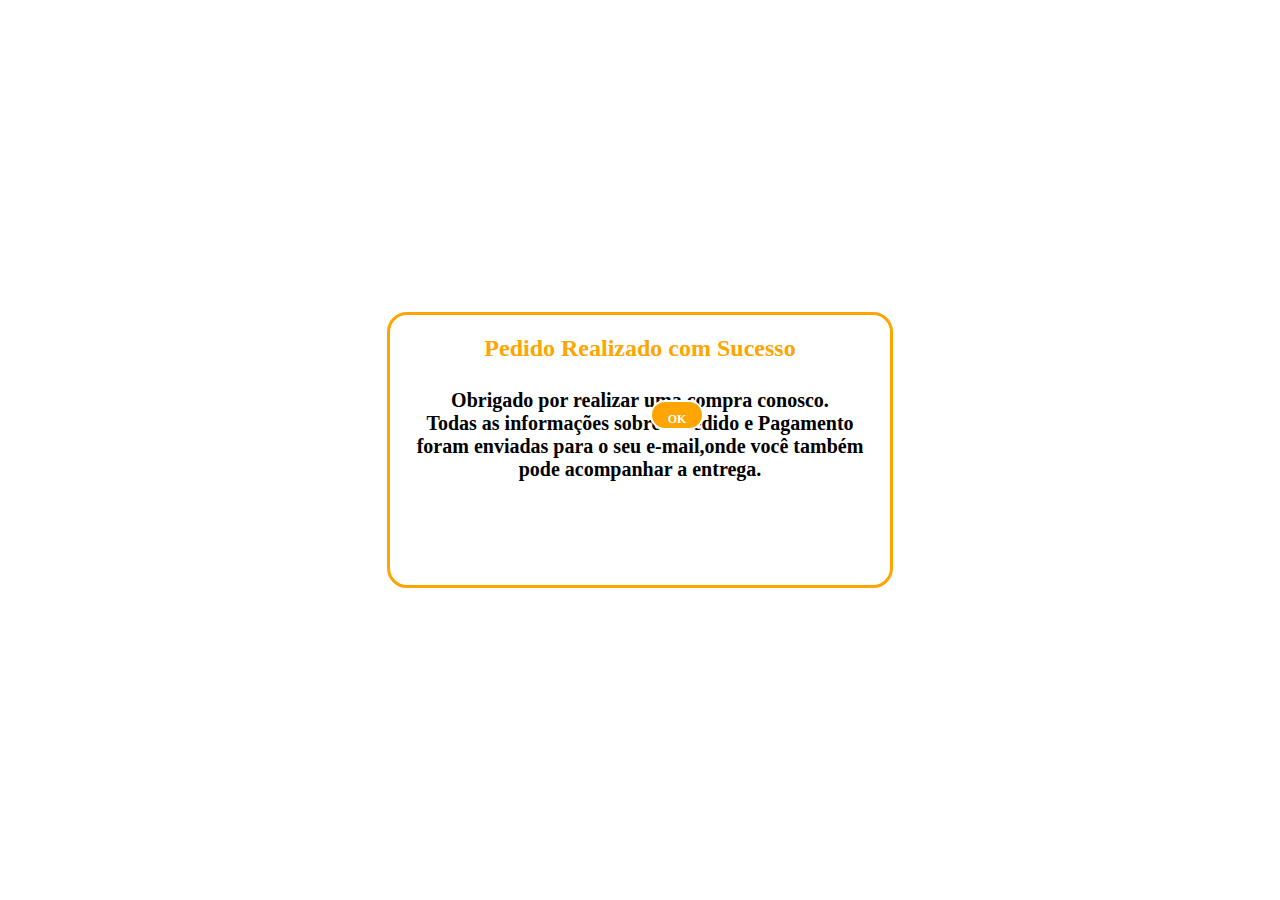
<file: GRÁFICA finish.2/Finalizar Pedido.html>
<!DOCTYPE html>
<html lang="en">
<head>
<meta charset="UTF-8">
<title>Asian Print Shop</title>
<link rel="stylesheet" type="text/css" href="css/fim.css" />
</head>
<body>
<div class="container">
<div class="box">
  <h2>Pedido Realizado com Sucesso</h2><p>
      <p> </p>
<h4>Obrigado por realizar uma compra conosco.<br>
      Todas as informações sobre o Pedido e Pagamento<br>
      foram enviadas para o seu e-mail,onde você também<br>
      pode acompanhar a entrega.</h4>
</div>
<div class="ok">
    <h2>
    <a href="index.html" style="text-decoration: none"><font color="white">OK</font></a>
    </h2>
</div>
</div>
</body>
</html>
</file>
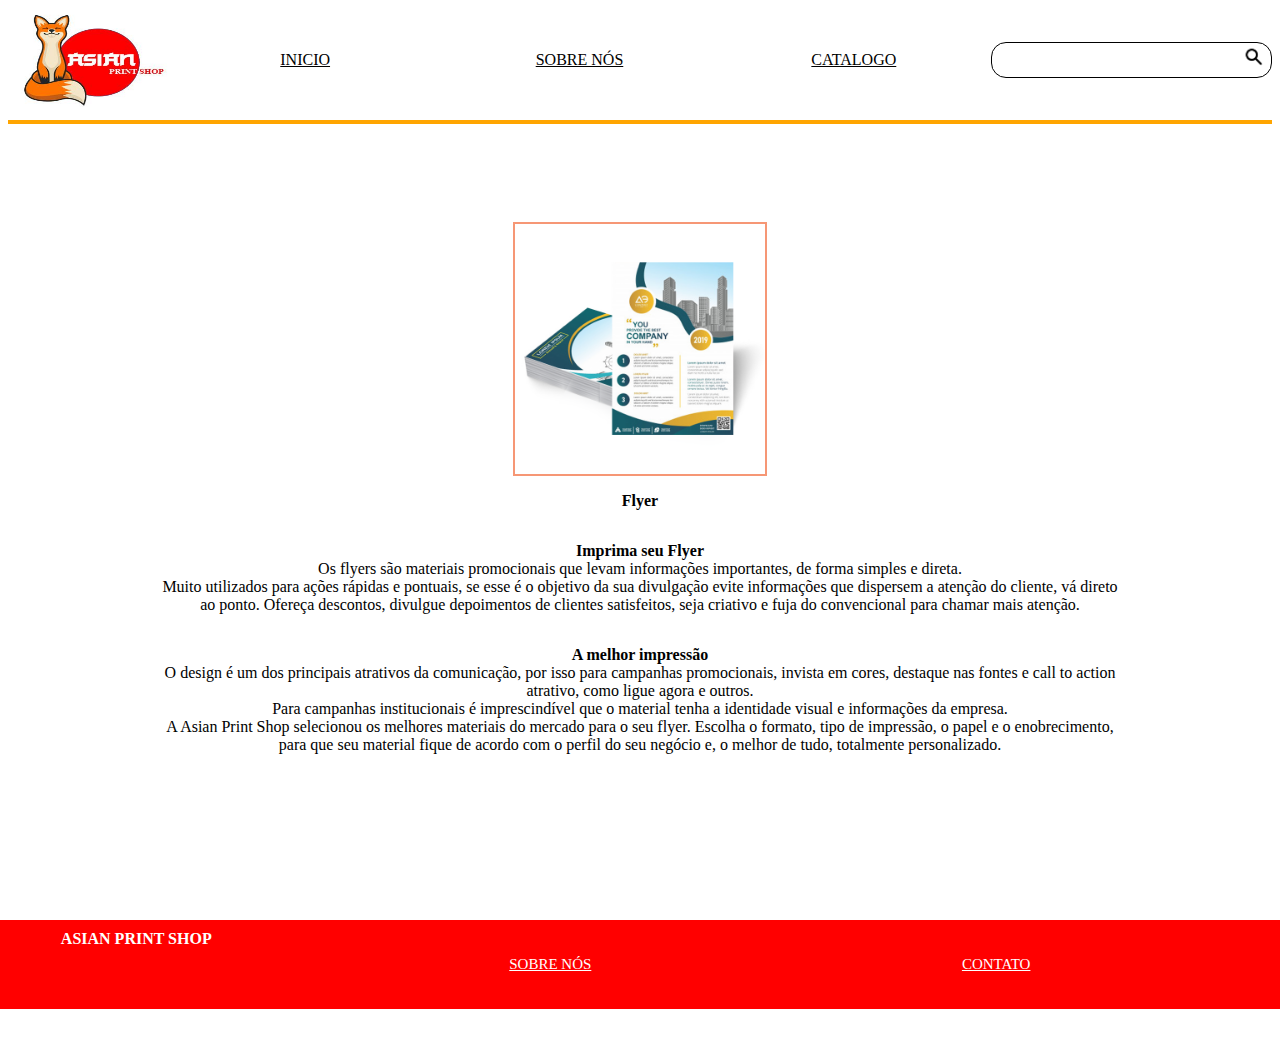
<file: GRÁFICA finish.2/flyers.html>
<!DOCTYPE html>
<html lang="en">
<head>
    <meta charset="UTF-8">
    <link rel="stylesheet" type="text/css "href="css/descrições.css">
    <title>Asian Print Shop</title>
</head>
<body>
    <nav>
        <a href="index.html"><img src="img/logo.jpeg" width="160" height="100"></a>
        <ul>
            <li><a href="index.html">INICIO</a></li>
            <li><a href="sobre nós.html">SOBRE NÓS</a></li>
            <li><a href="catalogo.html">CATALOGO</a></li>
        </ul>
        <div id="divBusca">
            <input type="text" id="txtBusca"/>
            <img src="img/search.png" width="30px" height="30px" id="btnBusca" alt="Buscar"/>
        </div>
    </nav>
    <hr size="4" color="orange">
    <section id="produtos1">
    <div>
        <div>
            <img src="img/flyer.png" alt="flyer">
            <a href="add ao carrinho.html" class="botao"></a>
        <p><strong>Flyer</strong></p>
        <p><strong>Imprima seu Flyer</strong><br>
            Os flyers são materiais promocionais que levam informações importantes, de forma simples e direta.<br>
            Muito utilizados para ações rápidas e pontuais, se esse é o objetivo da sua divulgação evite informações que dispersem a atenção do cliente, vá direto ao ponto. Ofereça descontos, divulgue depoimentos de clientes satisfeitos, seja criativo e fuja do convencional para chamar mais atenção.</p>
        <p><strong>A melhor impressão</strong><br>
            O design é um dos principais atrativos da comunicação, por isso para campanhas promocionais, invista em cores, destaque nas fontes e call to action atrativo, como ligue agora e outros.<br>
            Para campanhas institucionais é imprescindível que o material tenha a identidade visual e informações da empresa.<br>
            A Asian Print Shop selecionou os melhores materiais do mercado para o seu flyer. Escolha o formato, tipo de impressão, o papel e o enobrecimento, para que seu material fique de acordo com o perfil do seu negócio e, o melhor de tudo, totalmente personalizado.<br></p>
        </div>
        <footer>
            <a href="#">ASIAN PRINT SHOP</a>
            <ul>
                <li><a href="entrar">SOBRE NÓS</a></li>
                <li><a href="sobre">CONTATO</a></li>
            </ul>
        </footer>
    </nav>    
</body>
</html>
</file>
<file: GRÁFICA finish.2/css/estilo.css>
nav{
  display: flex;
  flex-direction: row;
  align-items: center;
  justify-content: space-around;
  background-color: transparent;
}

nav ul, footer ul{
  display: flex;
  flex-direction: row;
  align-items: center;
  list-style: none;
  padding: 0%;
  width: 70%;
}

nav ul li, footer ul li{
  text-align: center;
  width: 100%;
}

nav ul li a{
  display: inline-block;
  padding: 10px 0;
  width: 100%;
  text-decoration: underline;
  color: black;
}

#divBusca{
  background-color:#2f4f4f00;
  border:solid 1px;
  border-radius:15px;
  width:300px;
}

#txtBusca{
  float:left;
  background-color:transparent;
  padding-left:5px;
  font-style:italic;
  font-size:18px;
  border:none;
  height:32px;
  width:240px;
}

#produtos1, #produtos2{
  display: flex;
  flex-direction: row;
  flex-wrap: wrap;
  align-items: flex-start;
  max-width: 1000px;
  padding: 30px;
  margin: 0 auto;
}

#produtos1 div, #produtos2 div{
  display: flex;
  flex-direction: column;
  align-items: center;
  text-align: center;
  margin-top: 30px;
  flex-grow: 1;
  flex-basis: 150px;
  padding: 0 10px;
}

#produtos1 div img, #produtos2 div img{
  width: 150px;
  height: 150px;
  border: 2px solid rgba(245, 145, 109, 0.945);
}

.botao{
  color: rgba(245, 145, 109, 0.945);
  text-decoration: none;
  background-color: transparent;
  border:solid 1px rgba(245, 145, 109, 0.945);
  border-radius:15px;
  width: 140px;
  height: 12px;
  padding: 10px 30px;
  font-size: .9em;
  margin-top: 8px;
  text-align: center;
}

.mais{
  color: red;
  text-decoration: none;
  background-color: transparent;
  border:solid 1px red;
  border-radius:15px;
  width: 140px;
  height: 10px;
  padding: 10px 30px;
  font-size: .9em;
  text-align: center;
}

footer{  
  margin-top: 60px;
  justify-content: space-around;
  padding: 10px;
  display: flex;
  flex-direction: row;
  background-color: red;
}

footer > a {
  text-decoration: none;
  color: white;
  font-weight: 800;
}

footer ul li a{
  font-size: 15px;
  display: inline-block;
  padding: 10px 0;
  width: 100%;
  text-decoration: underline;
  color: white;
  align-items: center;
}

footer a img {
  height: 30px;
  width: 30px;
  margin-left: 20px;
}
</file>
<file: GRÁFICA finish.2/css/descrições.css>
nav{
    display: flex;
    flex-direction: row;
    align-items: center;
    justify-content: space-around;
    background-color: transparent;
  }
  
  nav ul, footer ul{
    display: flex;
    flex-direction: row;
    align-items: center;
    list-style: none;
    padding: 0%;
    width: 70%;
  }
  
  nav ul li, footer ul li{
    text-align: center;
    width: 100%;
  }
  
  nav ul li a{
    display: inline-block;
    padding: 10px 0;
    width: 100%;
    text-decoration: underline;
    color: black;
  }
  
  #divBusca{
    background-color:#2f4f4f00;
    border:solid 1px;
    border-radius:15px;
    width:300px;
  }
  
  #txtBusca{
    float:left;
    background-color:transparent;
    padding-left:5px;
    font-style:italic;
    font-size:18px;
    border:none;
    height:32px;
    width:240px;
  }
  #produtos1, #produtos2{
    display: flex;
    flex-direction: row;
    flex-wrap: wrap;
    align-items: flex-start;
    max-width: 1000px;
    padding: 30px;
    margin: 0 auto;
  }
  
  #produtos1 div, #produtos2 div{
    display: flex;
    flex-direction: column;
    align-items: center;
    text-align: center;
    margin-top: 30px;
    flex-grow: 1;
    flex-basis: 150px;
    padding: 0 10px;
  }
  
  #produtos1 div img, #produtos2 div img{
    width: 250px;
    height: 250px;
    border: 2px solid rgba(245, 145, 109, 0.945);
  }  

  footer{  
    margin-top: 150px;
    justify-content: space-around;
    padding: 10px;
    display: flex;
    flex-direction: row;
    background-color: red;
    width: 130%;
  }
  
  footer > a {
    text-decoration: none;
    color: white;
    font-weight: 800;
  }
  
  footer ul li a{
    font-size: 15px;
    display: inline-block;
    padding: 10px 0;
    width: 100%;
    text-decoration: underline;
    color: white;
    align-items: center;
  }

  footer a img {
    height: 10px;
    width: 10px;
    margin-left: 20px;
  }
</file>
<file: GRÁFICA finish.2/css/contato.css>
#titulo h2 {
    color: rgba(245, 145, 109, 0.945);
    margin-left: 100px;
    margin-top: 50px;
}

p {
  margin-left: 20px;
}

h3 {
  margin-left: 20px;
  color: red;
}

div p img , div a img{
  height: 16px;
  width: 16px;
  margin-left: 20px;
}

nav{
    display: flex;
    flex-direction: row;
    align-items: center;
    justify-content: space-around;
    background-color: transparent;
  }
  
  nav ul, footer ul{
    display: flex;
    flex-direction: row;
    align-items: center;
    list-style: none;
    padding: 0%;
    width: 70%;
  }
  
  nav ul li, footer ul li{
    text-align: center;
    width: 100%;
  }
  
  nav ul li a{
    display: inline-block;
    padding: 10px 0;
    width: 100%;
    text-decoration: underline;
    color: black;
  }
  
  #divBusca{
    background-color:#2f4f4f00;
    border:solid 1px;
    border-radius:15px;
    width:300px;
  }
  
  #txtBusca{
    float:left;
    background-color:transparent;
    padding-left:5px;
    font-style:italic;
    font-size:18px;
    border:none;
    height:32px;
    width:240px;
  }

  footer{  
    margin-top: 80px;
    justify-content: space-around;
    padding: 10px;
    display: flex;
    flex-direction: row;
    background-color: red;
  }
  
  footer > a {
    text-decoration: none;
    color: white;
    font-weight: 800;
  }
  
  footer ul li a{
    font-size: 15px;
    display: inline-block;
    padding: 10px 0;
    width: 100%;
    text-decoration: underline;
    color: white;
    align-items: center;
  }

  footer a img {
    height: 30px;
    width: 30px;
    margin-left: 20px;
  }
</file>
<file: GRÁFICA finish.2/css/dados.css>
nav{
    display: flex;
    flex-direction: row;
    align-items: center;
    justify-content: space-around;
    background-color: transparent;
  }
  
  nav ul, footer ul{
    display: flex;
    flex-direction: row;
    align-items: center;
    list-style: none;
    padding: 0%;
    width: 70%;
  }
  
  nav ul li, footer ul li{
    text-align: center;
    width: 100%;
  }
  
  nav ul li a{
    display: inline-block;
    padding: 10px 0;
    width: 100%;
    text-decoration: underline;
    color: black;
  }
  
  #divBusca{
    background-color:#2f4f4f00;
    border:solid 1px;
    border-radius:15px;
    width:300px;
  }
  
  #txtBusca{
    float:left;
    background-color:transparent;
    padding-left:5px;
    font-style:italic;
    font-size:18px;
    border:none;
    height:32px;
    width:240px;
  }
.box {
    position:absolute;top:123px; left: 270px;
border:solid 2px orange;
border-radius: 12px;
width: 400px;
height: 700px;
background-color: white;
color: orange;
text-align: center;
font-family: handlee, cursive;
font-size: 20px;
}
body {
margin: 0px;
}

.dados  {
    position:absolute;top:175px; left: 290px;
}
.entrega {
    position:absolute;top: 402px; left: 365px;
background-color: white;
color: orange;
text-align: center;
font-family: handlee, cursive;
font-size: 20px;
}

.pagamento {
  position:absolute;top: 572px; left: 365px;
  background-color: white;
  color: orange;
  text-align: center;
  font-family: handlee, cursive;
  font-size: 20px;
}

.fds {
    position:absolute;top:500px; left: 280px;
}

.sla {
  background: red;
  color: white;
  border-radius: 10px;
}
</file>
<file: GRÁFICA finish.2/css/fim.css>
.container {
width: 100vw;
height: 100vh;
display: flex;
flex-direction: row;
justify-content: center;
align-items: center;
}
.box {
border:solid 3px orange;
border-radius: 20px;
width: 500px;
height: 270px;
background-color: white;

color: orange;
text-align: center;
}
.ok {
    position: absolute; left: 650px; top: 400px;
          color:white ;
          text-decoration: none;
          background-color: orange;
          border: solid 2px  white;
          border-radius:15px;
          width: 40px;
          height: 10px;
          font-size: 8px;
          font-style:arial;
          text-align: center;
          padding-top : 0px ;
          padding-right:5px;
             padding-bottom:16px ;
             padding-left:5px ;
            }
body {
margin: 0px;
}

h4 {
    color:black;
    font-family:handlee, cursive;
    font-size:20px;
}
</file>
